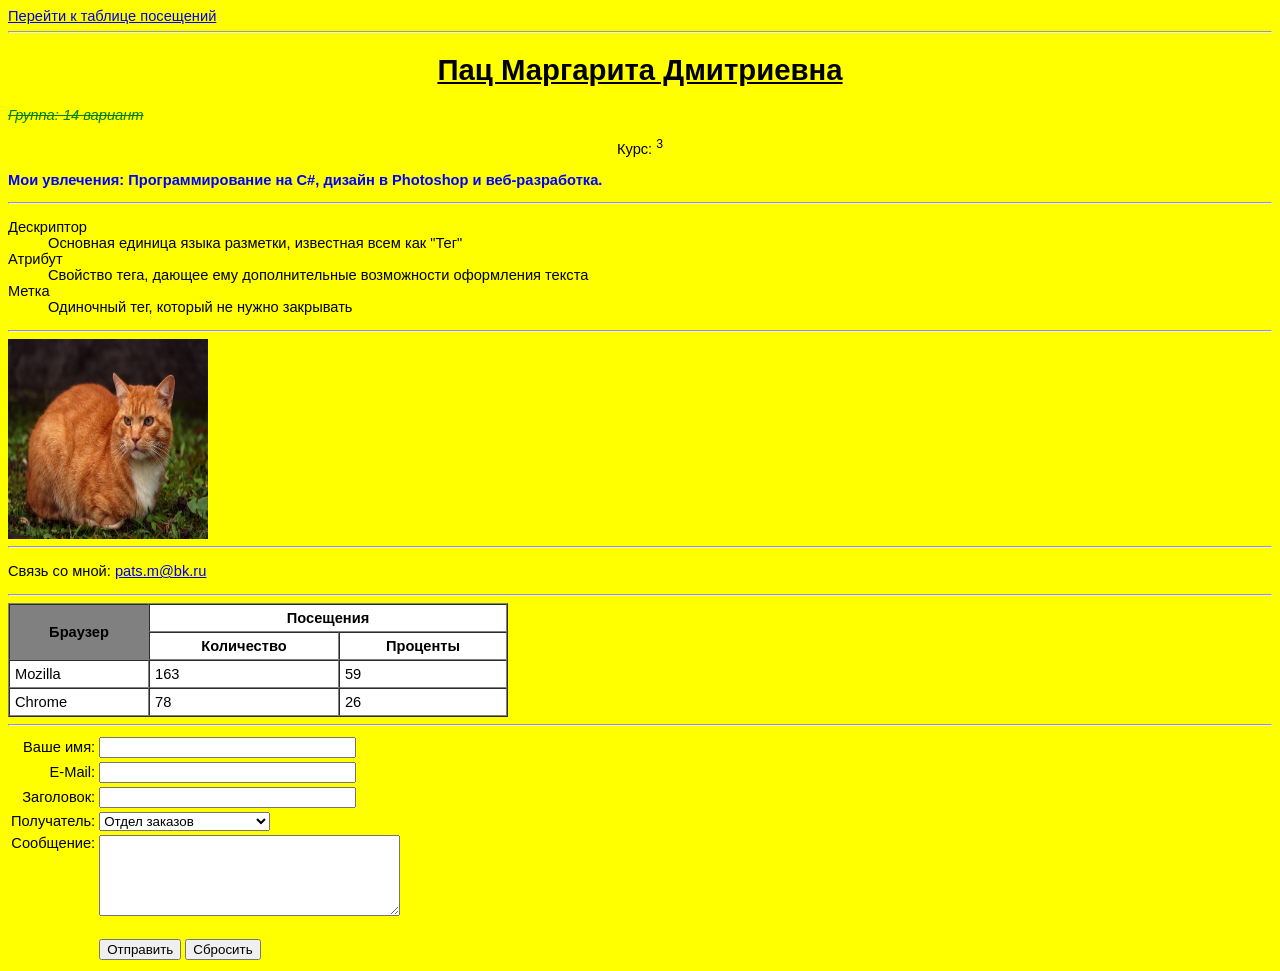
<file: карточка 1/index.html>
<!DOCTYPE html>
<html lang="ru">
<head>
    <meta charset="UTF-8">
    <title>Пац Маргарита Дмитриевна — Вариант 14</title>
    <!-- Установка шрифта Arial и размера 11pt для всей страницы -->
    <style>
        body {
            font-family: Arial;
            font-size: 11pt;
        }
    </style>
</head>
<!-- Желтый фон страницы -->
<body style="background-color: yellow;">

    <!-- Ссылка-якорь для перехода к таблице -->
    <a href="#table_data">Перейти к таблице посещений</a>
    <hr>

    <!-- Заголовок с именем, подчеркнутый и по центру -->
    <h1 align="center"><u>Пац Маргарита Дмитриевна</u></h1>
    
    <!-- Группа и вариант с зачеркиванием, зеленым цветом и курсивом -->
    <p>
        <font color="green"><i><strike>Группа: 14 вариант</strike></i></font>
    </p>
    
    <!-- Курс со степенью 2 (верхний индекс) -->
    <p align="center">Курс: <sup>3</sup></p>
    
    <!-- Увлечения синим цветом и жирным шрифтом -->
    <p align="left">
        <b><font color="blue">Мои увлечения: Программирование на C#, дизайн в Photoshop и веб-разработка.</font></b>
    </p>

    <hr>

    <!-- Список определений: Дескриптор, Атрибут, Метка -->
    <dl>
        <dt>Дескриптор</dt>
        <dd>Основная единица языка разметки, известная всем как "Тег"</dd>
        
        <dt>Атрибут</dt>
        <dd>Свойство тега, дающее ему дополнительные возможности оформления текста</dd>
        
        <dt>Метка</dt>
        <dd>Одиночный тег, который не нужно закрывать</dd>
    </dl>

    <hr>

    <!-- Изображение без подписи, размер 200x200, обтекание слева -->
    <img src="R.jpg" width="200" height="200" align="left" alt="">
    <!-- Очистка обтекания -->
    <br clear="left">

    <hr>

    <!-- Ссылка на почту (открывается в новой вкладке) -->
    <p>Связь со мной: <a href="https://e.mail.ru/inbox/" target="_blank">pats.m@bk.ru</a></p>

    <hr>

    <!-- Таблица посещений браузеров -->
    <!-- id="table_data" для якоря, вся таблица на белом фоне -->
    <table id="table_data" border="1" width="500" cellpadding="5" cellspacing="0" bgcolor="white">
        <!-- Первая строка: объединенная ячейка "Браузер" (серая) и "Посещения" -->
        <tr>
            <th rowspan="2" bgcolor="gray">Браузер</th>
            <th colspan="2">Посещения</th>
        </tr>
        <!-- Вторая строка: подзаголовки "Количество" и "Проценты" -->
        <tr>
            <th>Количество</th>
            <th>Проценты</th>
        </tr>
        <!-- Данные для Mozilla -->
        <tr>
            <td>Mozilla</td>
            <td>163</td>
            <td>59</td>
        </tr>
        <!-- Данные для Chrome -->
        <tr>
            <td>Chrome</td>
            <td>78</td>
            <td>26</td>
        </tr>
    </table>

    <hr>

    <!-- Форма обратной связи -->
    <form>
        <table border="0">
            <!-- Поле: Ваше имя -->
            <tr>
                <td align="right">Ваше имя:</td>
                <td><input type="text" name="user_name" size="30"></td>
            </tr>
            <!-- Поле: E-Mail -->
            <tr>
                <td align="right">E-Mail:</td>
                <td><input type="text" name="user_email" size="30"></td>
            </tr>
            <!-- Поле: Заголовок -->
            <tr>
                <td align="right">Заголовок:</td>
                <td><input type="text" name="subject" size="30"></td>
            </tr>
            <!-- Выпадающий список: Получатель -->
            <tr>
                <td align="right">Получатель:</td>
                <td>
                    <select name="department">
                        <option value="1">Отдел заказов</option>
                        <option value="2">Техническая поддержка</option>
                    </select>
                </td>
            </tr>
            <!-- Поле для сообщения с прокруткой (scrollbar) -->
            <tr>
                <td align="right" valign="top">Сообщение:</td>
                <td>
                    <textarea cols="35" rows="5" wrap="soft" style="overflow: auto;"></textarea>
                </td>
            </tr>
            <!-- Кнопки: Отправить и Сбросить -->
            <tr>
                <td></td>
                <td>
                    <br>
                    <input type="submit" value="Отправить">
                    <input type="reset" value="Сбросить">
                </td>
            </tr>
        </table>
    </form>

</body>
</html>
</file>
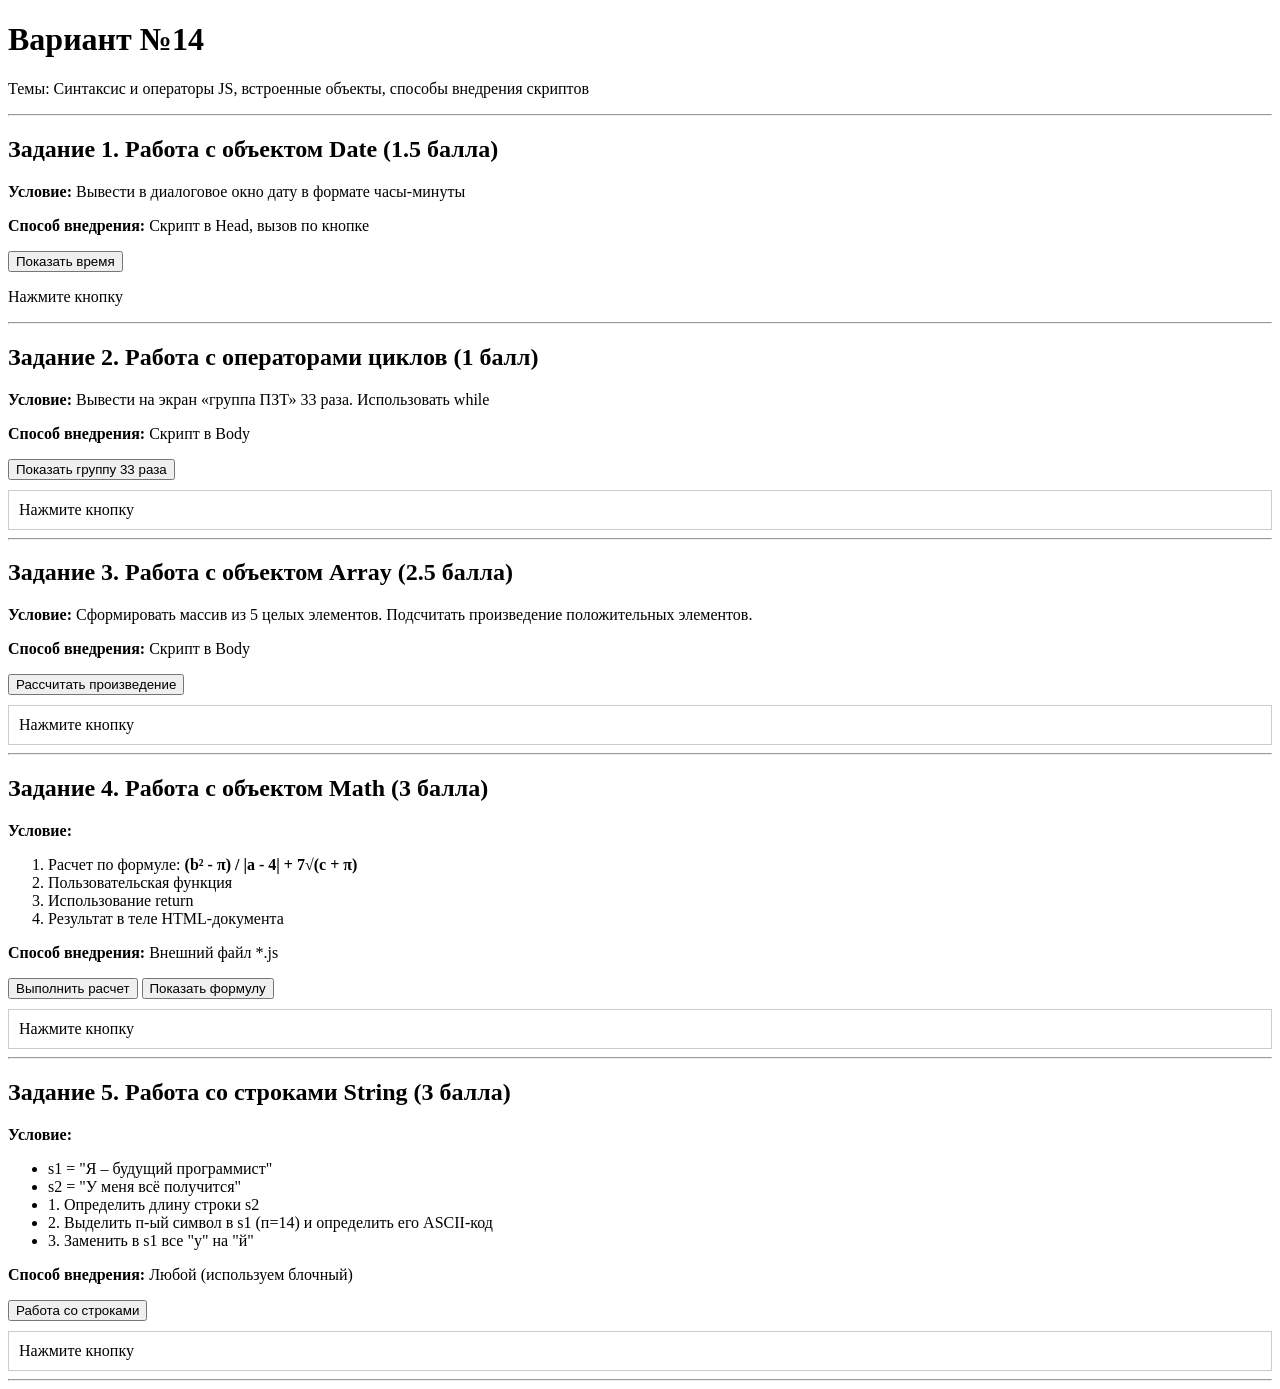
<file: лаба 10-12/index.html>
<!DOCTYPE html>
<html lang="ru">
<head>
    <meta charset="UTF-8">
    <title>Вариант №14 - Лабораторная работа JS</title>
    
    
    <!-- ЗАДАНИЕ 1: РАБОТА С ОБЪЕКТОМ Date - Ссособ внедрения: Скрипт в Head, вызывается по кнопке -->

    <script>
        // Функция для задания 1
        function showTime() {
            let now = new Date();
            let hours = now.getHours();
            let minutes = now.getMinutes();
            
            // Форматируем часы и минуты (добавляем ведущий ноль)
            let formattedHours = String(hours).padStart(2, '0');
            let formattedMinutes = String(minutes).padStart(2, '0');
            
            let timeString = formattedHours + "-" + formattedMinutes;
            
            // Вывод в диалоговое окно
            alert("Текущее время: " + timeString);
            
            // Дополнительно выводим на страницу
            document.getElementById('result1').innerHTML = 
                " Время: " + timeString;
        }
        
        console.log("Задание 1: Скрипт в Head загружен");
    </script>
    
</head>
<body>

    <h1>Вариант №14</h1>
    <p>Темы: Синтаксис и операторы JS, встроенные объекты, способы внедрения скриптов</p>
    <hr>

    <!-- ЗАДАНИЕ 1: ВЫВОД ВРЕМЕНИ                              -->
    <h2>Задание 1. Работа с объектом Date (1.5 балла)</h2>
    <p><b>Условие:</b> Вывести в диалоговое окно дату в формате часы-минуты</p>
    <p><b>Способ внедрения:</b> Скрипт в Head, вызов по кнопке</p>
    
    <button onclick="showTime()">Показать время</button>
    <p id="result1">Нажмите кнопку</p>
    <hr>

    <!-- ЗАДАНИЕ 2: ЦИКЛ WHILE                                 -->
    <h2>Задание 2. Работа с операторами циклов (1 балл)</h2>
    <p><b>Условие:</b> Вывести на экран «группа ПЗТ» 33 раза. Использовать while</p>
    <p><b>Способ внедрения:</b> Скрипт в Body</p>
    
    <button onclick="showGroup()">Показать группу 33 раза</button>
    <div id="result2" style="max-height: 200px; overflow-y: auto; border: 1px solid #ccc; padding: 10px; margin-top: 10px;">
        Нажмите кнопку
    </div>
    <hr>

    <!-- ЗАДАНИЕ 3: МАССИВ И ПРОИЗВЕДЕНИЕ                     -->
    <h2>Задание 3. Работа с объектом Array (2.5 балла)</h2>
    <p><b>Условие:</b> Сформировать массив из 5 целых элементов. Подсчитать произведение положительных элементов.</p>
    <p><b>Способ внедрения:</b> Скрипт в Body</p>
    
    <button onclick="calculateProduct()">Рассчитать произведение</button>
    <div id="result3" style="margin-top: 10px; padding: 10px; border: 1px solid #ccc;">
        Нажмите кнопку
    </div>
    <hr>

    <!-- ЗАДАНИЕ 4: РАСЧЕТ ПО ФОРМУЛЕ (ВНЕШНИЙ ФАЙЛ)          -->
    <h2>Задание 4. Работа с объектом Math (3 балла)</h2>
    <p><b>Условие:</b></p>
    <ol>
        <li>Расчет по формуле: <b>(b² - π) / |a - 4| + 7√(c + π)</b></li>
        <li>Пользовательская функция</li>
        <li>Использование return</li>
        <li>Результат в теле HTML-документа</li>
    </ol>
    <p><b>Способ внедрения:</b> Внешний файл *.js</p>
    
    <!-- Подключаем внешний файл для задания 4 -->
    <script src="script.js"></script>
    
    <button onclick="calculateFormula()">Выполнить расчет</button>
    <button onclick="showFormulaInfo()">Показать формулу</button>
    <div id="result4" style="margin-top: 10px; padding: 10px; border: 1px solid #ccc;">
        Нажмите кнопку
    </div>
    <hr>

    <!-- ЗАДАНИЕ 5: РАБОТА СО СТРОКАМИ                        -->
    <h2>Задание 5. Работа со строками String (3 балла)</h2>
    <p><b>Условие:</b></p>
    <ul>
        <li>s1 = "Я – будущий программист"</li>
        <li>s2 = "У меня всё получится"</li>
        <li>1. Определить длину строки s2</li>
        <li>2. Выделить п-ый символ в s1 (п=14) и определить его ASCII-код</li>
        <li>3. Заменить в s1 все "у" на "й"</li>
    </ul>
    <p><b>Способ внедрения:</b> Любой (используем блочный)</p>
    
    <button onclick="workWithStrings()">Работа со строками</button>
    <div id="result5" style="margin-top: 10px; padding: 10px; border: 1px solid #ccc;">
        Нажмите кнопку
    </div>
    <hr>


    <!-- БЛОЧНЫЙ СКРИПТ (Задания 2, 3, 5)                    -->
    <script>
        // ЗАДАНИЕ 2: ЦИКЛ WHILE (1 балл)
        function showGroup() {
            let output = document.getElementById('result2');
            let result = "";
            let i = 0;
            
            // Используем цикл while для вывода 33 раз
            while (i < 33) {
                result += (i + 1) + ". группа ПЗТ<br>";
                i++;
            }
            
            output.innerHTML = result;
        }

        // ЗАДАНИЕ 3: МАССИВ И ПРОИЗВЕДЕНИЕ (2.5 балла)
        function calculateProduct() {
            let output = document.getElementById('result3');
            
            // 1. Формируем массив из 5 целых элементов
            let numbers = [];
            
            // Запрашиваем у пользователя 5 чисел
            for (let i = 0; i < 5; i++) {
                let num = prompt("Введите целое число №" + (i + 1) + ":");
                // Преобразуем в число и добавляем в массив
                numbers.push(parseInt(num));
            }
            
            // 2. Выводим массив
            let arrayString = "Массив: [" + numbers.join(", ") + "]";
            
            // 3. Подсчитываем произведение положительных элементов
            let product = 1;
            let hasPositive = false;
            let positives = [];
            
            for (let i = 0; i < numbers.length; i++) {
                if (numbers[i] > 0) {
                    product *= numbers[i];
                    hasPositive = true;
                    positives.push(numbers[i]);
                }
            }
            
            // 4. Формируем результат
            let result = arrayString + "<br>";
            
            if (hasPositive) {
                result += "Положительные элементы: [" + positives.join(", ") + "]<br>";
                result += " Произведение положительных элементов = <b>" + product + "</b>";
            } else {
                result += " Нет положительных элементов<br>";
                result += "Произведение = <b>0</b>";
            }
            
            output.innerHTML = result;
        }

        // ЗАДАНИЕ 5: РАБОТА СО СТРОКАМИ (3 балла)
        function workWithStrings() {
            let output = document.getElementById('result5');
            
            // Исходные строки
            let s1 = "Я – будущий программист";
            let s2 = "У меня всё получится";
            
            // Номер варианта (п)
            let n = 14;
            
            let result = "";
            
            // 1. Определяем длину строки s2
            let lengthS2 = s2.length;
            result += " Длина строки s2 = " + lengthS2 + "<br>";
            
            // 2. Выделяем n-ый символ в s1 (n = 14)
            // В JavaScript индексация начинается с 0, поэтому n-ый символ имеет индекс n-1
            let index = n - 1;
            
            if (index < s1.length) {
                let char = s1[index];
                // Определяем ASCII-код символа
                let asciiCode = char.charCodeAt(0);
                result += "🔤 " + n + "-й символ в s1: '" + char + "'<br>";
                result += "💻 ASCII-код символа: " + asciiCode + "<br>";
            } else {
                result += " Ошибка: в строке s1 нет " + n + "-го символа (длина строки " + s1.length + ")<br>";
            }
            
            // 3. Заменяем в s1 все "у" на "й"
            let s1Modified = s1.replace(/у/g, "й");
            
            result += " Исходная строка s1: \"" + s1 + "\"<br>";
            result += " После замены 'у' → 'й': \"" + s1Modified + "\"<br>";
            
            // Дополнительно выводим все строки для наглядности
            result += "<br><b>Все строки:</b><br>";
            result += "s1 = \"" + s1 + "\"<br>";
            result += "s2 = \"" + s2 + "\"<br>";
            
            output.innerHTML = result;
        }
        
        // Автоматический вывод при загрузке (для демонстрации)
        console.log("Блочный скрипт (задания 2, 3, 5) загружен!");
    </script>

</body>
</html>
</file>
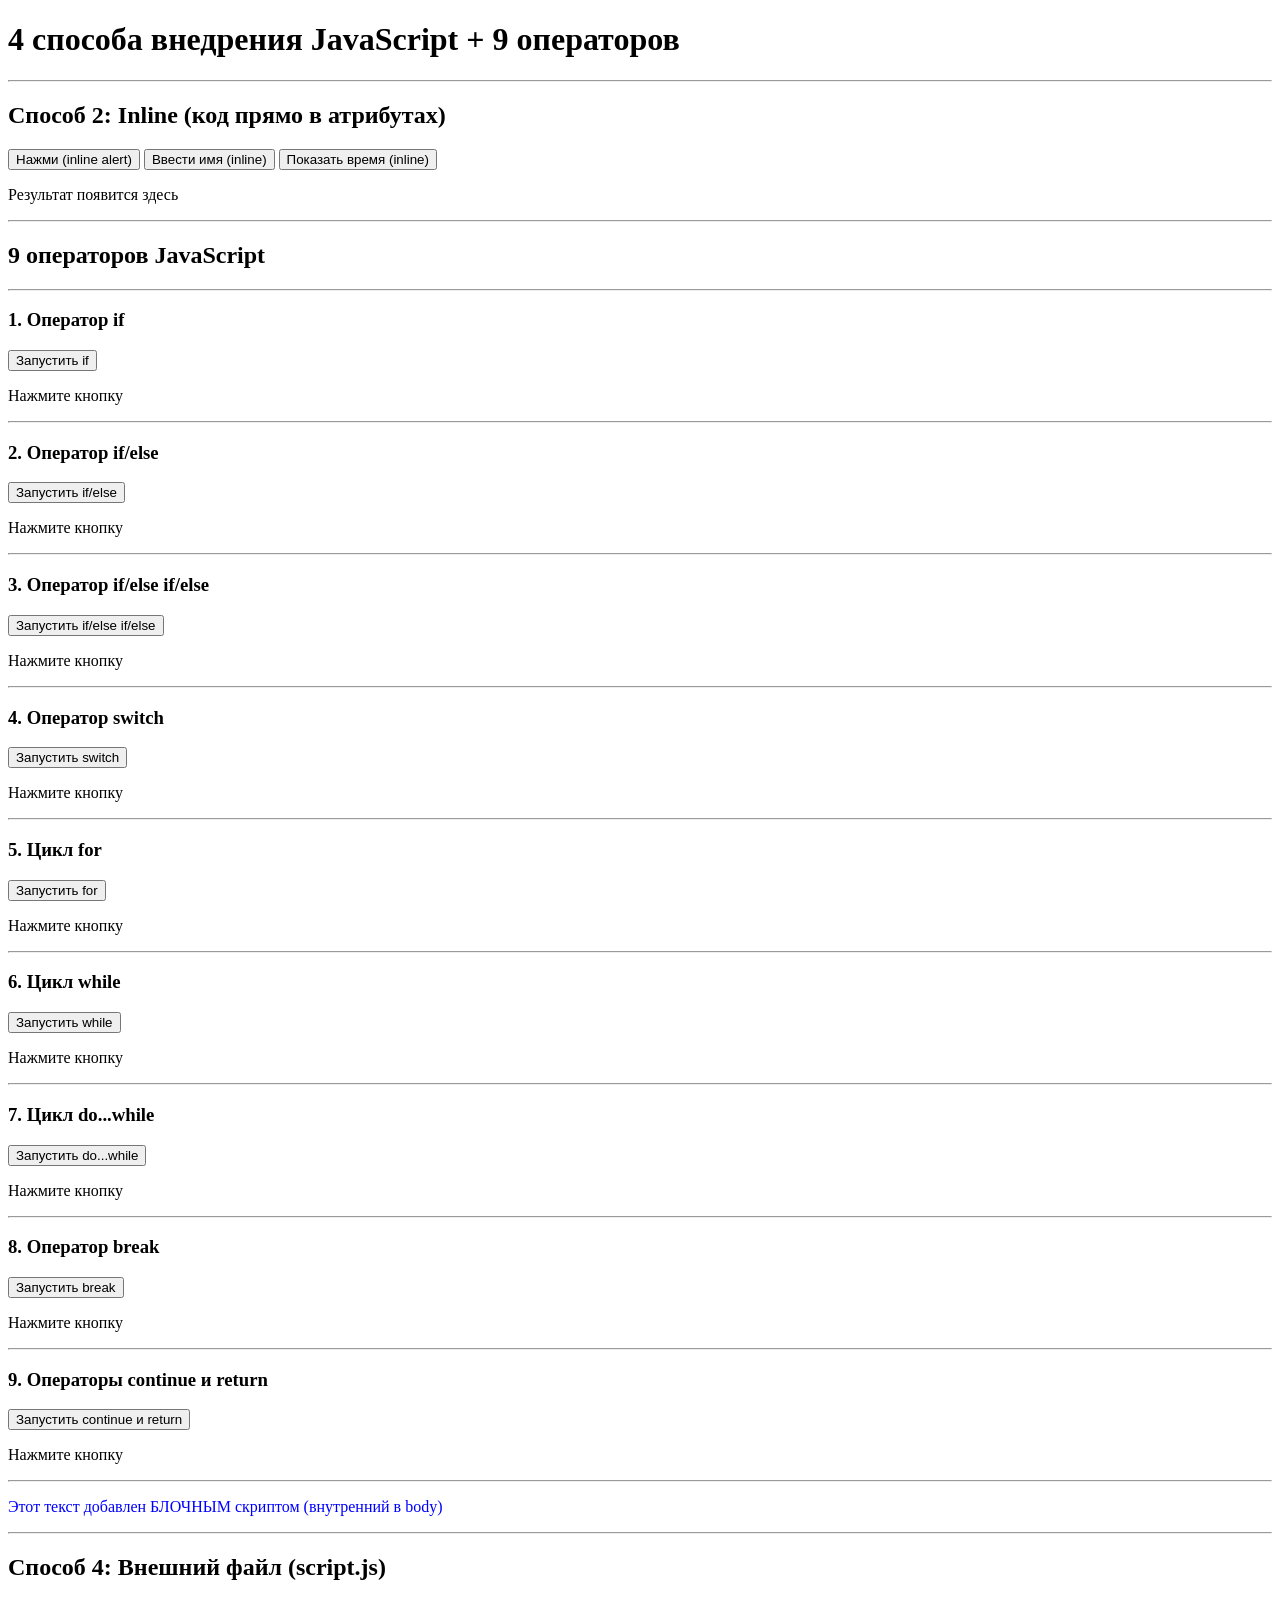
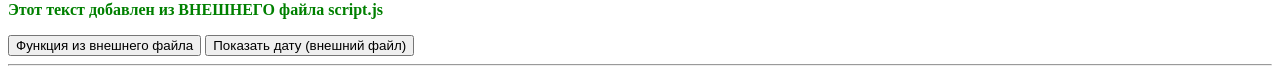
<file: лаба 9/index.html>
<!DOCTYPE html>
<html lang="ru">
<head>
    <meta charset="UTF-8">
    <title>4 способа внедрения JS + 9 операторов</title>
    
    <!-- СПОСОБ 1: ВНУТРЕННИЙ (в секции <head>)                    -->
    <script>
        // Функция доступна на всей странице
        
        function showHeadMessage() {
            alert("Привет! Это внутренний скрипт из <head>");
        }
        
        function getGreeting(name) {
            return "Привет, " + name + "!";
        }
        
        console.log("Внутренний скрипт в head загружен");
    </script>
    
</head>
<body>

    <h1>4 способа внедрения JavaScript + 9 операторов</h1>
    <hr>

    <!-- СПОСОБ 2: INLINE (в атрибутах HTML-элементов)             -->
    <h2>Способ 2: Inline (код прямо в атрибутах)</h2>
    
    <!-- Пример 1: простой alert -->
    <button onclick="alert('Это INLINE скрипт!')">
        Нажми (inline alert)
    </button>
    
    <!-- Пример 2: с prompt -->
    <button onclick="
        let name = prompt('Введите имя:');
        if (name) {
            alert('Привет, ' + name + '!');
        } else {
            alert('Вы не ввели имя');
        }
    ">
        Ввести имя (inline)
    </button>
    
    <!-- Пример 3: с изменением элемента -->
    <button onclick="
        document.getElementById('inline-result').innerHTML = 'Кнопка нажата в ' + new Date().toLocaleTimeString();
    ">
        Показать время (inline)
    </button>
    <p id="inline-result">Результат появится здесь</p>
    
    <hr>

    <!-- ДЕМОНСТРАЦИЯ 9 ОПЕРАТОРОВ                                -->

    <h2>9 операторов JavaScript</h2>
    <hr>

    <!-- СПОСОБ 3: БЛОЧНЫЙ (внутренний в секции <body>)           -->
    
    <!-- ПРИМЕР 1: if -->
    <h3>1. Оператор if</h3>
    <button onclick="exampleIf()">Запустить if</button>
    <p id="output1">Нажмите кнопку</p>
    <hr>

    <!-- ПРИМЕР 2: if/else -->
    <h3>2. Оператор if/else</h3>
    <button onclick="exampleIfElse()">Запустить if/else</button>
    <p id="output2">Нажмите кнопку</p>
    <hr>

    <!-- ПРИМЕР 3: if/else if/else -->
    <h3>3. Оператор if/else if/else</h3>
    <button onclick="exampleIfElseIf()">Запустить if/else if/else</button>
    <p id="output3">Нажмите кнопку</p>
    <hr>

    <!-- ПРИМЕР 4: switch -->
    <h3>4. Оператор switch</h3>
    <button onclick="exampleSwitch()">Запустить switch</button>
    <p id="output4">Нажмите кнопку</p>
    <hr>

    <!-- ПРИМЕР 5: for -->
    <h3>5. Цикл for</h3>
    <button onclick="exampleFor()">Запустить for</button>
    <p id="output5">Нажмите кнопку</p>
    <hr>

    <!-- ПРИМЕР 6: while -->
    <h3>6. Цикл while</h3>
    <button onclick="exampleWhile()">Запустить while</button>
    <p id="output6">Нажмите кнопку</p>
    <hr>

    <!-- ПРИМЕР 7: do...while -->
    <h3>7. Цикл do...while</h3>
    <button onclick="exampleDoWhile()">Запустить do...while</button>
    <p id="output7">Нажмите кнопку</p>
    <hr>

    <!-- ПРИМЕР 8: break -->
    <h3>8. Оператор break</h3>
    <button onclick="exampleBreak()">Запустить break</button>
    <p id="output8">Нажмите кнопку</p>
    <hr>

    <!-- ПРИМЕР 9: continue и return -->
    <h3>9. Операторы continue и return</h3>
    <button onclick="exampleContinueReturn()">Запустить continue и return</button>
    <p id="output9">Нажмите кнопку</p>
    <hr>

    
    <!-- СПОСОБ 3: БЛОЧНЫЙ                              -->
    <script>
        //  (БЛОЧНЫЙ СКРИПТ)
        
        // 1. if
        function exampleIf() {
            let age = prompt("Введите ваш возраст:");
            let output = document.getElementById('output1');
            
            if (age >= 18) {
                output.innerHTML = "✅ Вам " + age + " лет. Доступ разрешен!";
            } else {
                output.innerHTML = "❌ Вам " + age + " лет. Доступ запрещен!";
            }
        }

        // 2. if/else
        function exampleIfElse() {
            let now = new Date();
            let hours = now.getHours();
            let output = document.getElementById('output2');
            
            if (hours < 12) {
                output.innerHTML = "🌅 Доброе утро! Сейчас " + hours + ":00";
            } else {
                output.innerHTML = "🌇 Добрый день! Сейчас " + hours + ":00";
            }
        }

        // 3. if/else if/else
        function exampleIfElseIf() {
            let score = prompt("Введите ваш балл (0-100):");
            let output = document.getElementById('output3');
            
            if (score >= 90) {
                output.innerHTML = "⭐ Отлично! Ваш балл: " + score;
            } else if (score >= 70) {
                output.innerHTML = "👍 Хорошо! Ваш балл: " + score;
            } else if (score >= 50) {
                output.innerHTML = "📖 Удовлетворительно. Ваш балл: " + score;
            } else {
                output.innerHTML = "❌ Неудовлетворительно. Ваш балл: " + score;
            }
        }

        // 4. switch
        function exampleSwitch() {
            let day = new Date().getDay();
            let output = document.getElementById('output4');
            let dayName = "";
            
            switch (day) {
                case 0: dayName = "Воскресенье 😴"; break;
                case 1: dayName = "Понедельник 😫"; break;
                case 2: dayName = "Вторник 📚"; break;
                case 3: dayName = "Среда 📚"; break;
                case 4: dayName = "Четверг 📚"; break;
                case 5: dayName = "Пятница 🎉"; break;
                case 6: dayName = "Суббота 🎊"; break;
                default: dayName = "Неизвестный день";
            }
            output.innerHTML = "Сегодня: " + dayName;
        }

        // 5. for
        function exampleFor() {
            let output = document.getElementById('output5');
            let result = "";
            
            for (let i = 1; i <= 10; i++) {
                result += i + " ";
            }
            
            output.innerHTML = "Числа от 1 до 10: <br><b>" + result + "</b>";
        }

        // 6. while
        function exampleWhile() {
            let output = document.getElementById('output6');
            let result = "";
            let i = 1;
            
            while (i <= 10) {
                result += i + " ";
                i++;
            }
            
            output.innerHTML = "Числа от 1 до 10: <br><b>" + result + "</b>";
        }

        // 7. do...while
        function exampleDoWhile() {
            let output = document.getElementById('output7');
            let result = "";
            let i = 1;
            
            do {
                result += i + " ";
                i++;
            } while (i <= 10);
            
            output.innerHTML = "Числа от 1 до 10: <br><b>" + result + "</b>";
            
            // Демонстрация что do...while выполнится хотя бы 1 раз
            let j = 20;
            let demo = "";
            do {
                demo = "Цикл do...while выполнился 1 раз, хотя условие ложно (j=20)";
            } while (j <= 10);
            
            output.innerHTML += "<br><br>🔹 " + demo;
        }

        // 8. break
        function exampleBreak() {
            let output = document.getElementById('output8');
            let result = "";
            
            for (let i = 1; i <= 10; i++) {
                if (i === 5) {
                    result += " [СТОП!] ";
                    break;
                }
                result += i + " ";
            }
            
            output.innerHTML = "Цикл прерван на 5: <br><b>" + result + "</b>";
        }

        // 9. continue и return
        function exampleContinueReturn() {
            let output = document.getElementById('output9');
            let result1 = "";
            let result2 = "";
            
            // continue
            result1 += "🔹 continue - пропускает четные числа:<br>";
            for (let i = 1; i <= 10; i++) {
                if (i % 2 === 0) {
                    continue;
                }
                result1 += i + " ";
            }
            result1 += "<br>(только НЕЧЕТНЫЕ числа)<br><br>";
            
            // return
            function multiply(a, b) {
                return a * b;
            }
            
            function sum(a, b) {
                return a + b;
            }
            
            result2 += "🔹 return - возвращает значение:<br>";
            result2 += "7 * 8 = " + multiply(7, 8) + "<br>";
            result2 += "15 + 25 = " + sum(15, 25);
            
            // Функция без return
            function noReturn() {
                let x = 10 + 5;
            }
            let noReturnResult = noReturn();
            result2 += "<br>Функция без return возвращает: " + noReturnResult + " (undefined)";
            
            output.innerHTML = result1 + result2;
        }

        // =============================================
        // ДОПОЛНИТЕЛЬНЫЙ ВЫВОД ПРИ ЗАГРУЗКЕ
        // =============================================
        document.write("<p style='color: blue;'>Этот текст добавлен БЛОЧНЫМ скриптом (внутренний в body)</p>");
        
        console.log("Блочный скрипт загружен!");
        
    </script>
    
    <hr>

    <!-- СПОСОБ 4: ВНЕШНИЙ (отдельный файл)                        -->
    <h2>Способ 4: Внешний файл (script.js)</h2>
    
    <!-- Подключаем внешний файл -->
    <script src="script.js"></script>
    
    <!-- Кнопка, которая вызывает функцию из внешнего файла -->
    <button onclick="showExternalMessage()">
        Функция из внешнего файла
    </button>
    
    <button onclick="showDate()">
        Показать дату (внешний файл)
    </button>
    
    <hr>

</body>
</html>
</file>
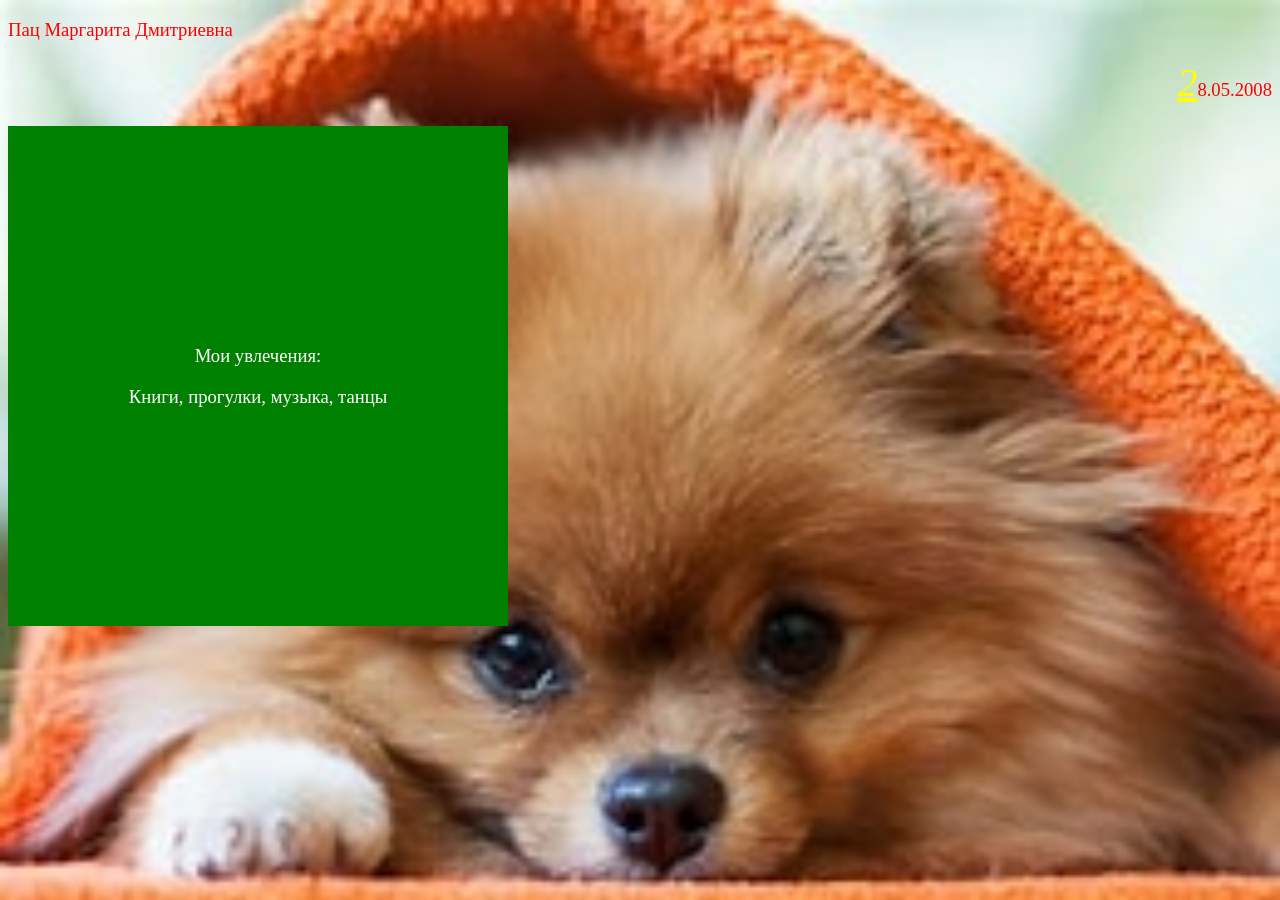
<file: тем контроль2/index.html>
<!DOCTYPE html>
<html lang="ru">
<head>
    <meta charset="UTF-8">
    <title>Вариант 12 - Пац Маргарита</title>
    
    <link rel="stylesheet" href="style.css">
    
    <style>
        @import url('import.css');
    </style>
    
    <style>
        .hobby-block {
            background-color: green;      /* Цвет фона - зеленый */
            width: 500px;                 /* Ширина блока */
            height: 500px;                /* Высота блока */
            display: flex;                /* Используем гибкую верстку для центровки */
            align-items: center;          /* Выравнивание по центру вертикально */
            justify-content: center;       /* Выравнивание по центру горизонтально */
            text-align: center;            /* Текст внутри тоже по центру */
            color: white;                 /* Цвет текста внутри блока */
            margin-top: 20px;
        }
    </style>
    
    <style>
        #birthDate::first-letter {
            color: yellow;                /* Цвет первой буквы - желтый */
            font-style: italic;           /* Шрифт - курсив */
            font-size: 30pt;              /* Размер буквы (сделан крупным для наглядности) */
            text-decoration: underline !important; /* Подчеркивание (важнее зачеркивания) */
            display: inline-block;        /* Позволяет убрать зачеркивание с этой буквы */
        }
    </style>
</head>
<body>
    <p>Пац Маргарита Дмитриевна</p>
    
    <div id="birthDate">28.05.2008</div>
    
    <div class="hobby-block">
        <div>
            <p>Мои увлечения:</p>
            <p>Книги, прогулки, музыка, танцы</p>
        </div>
    </div>
</body>
</html>
</file>
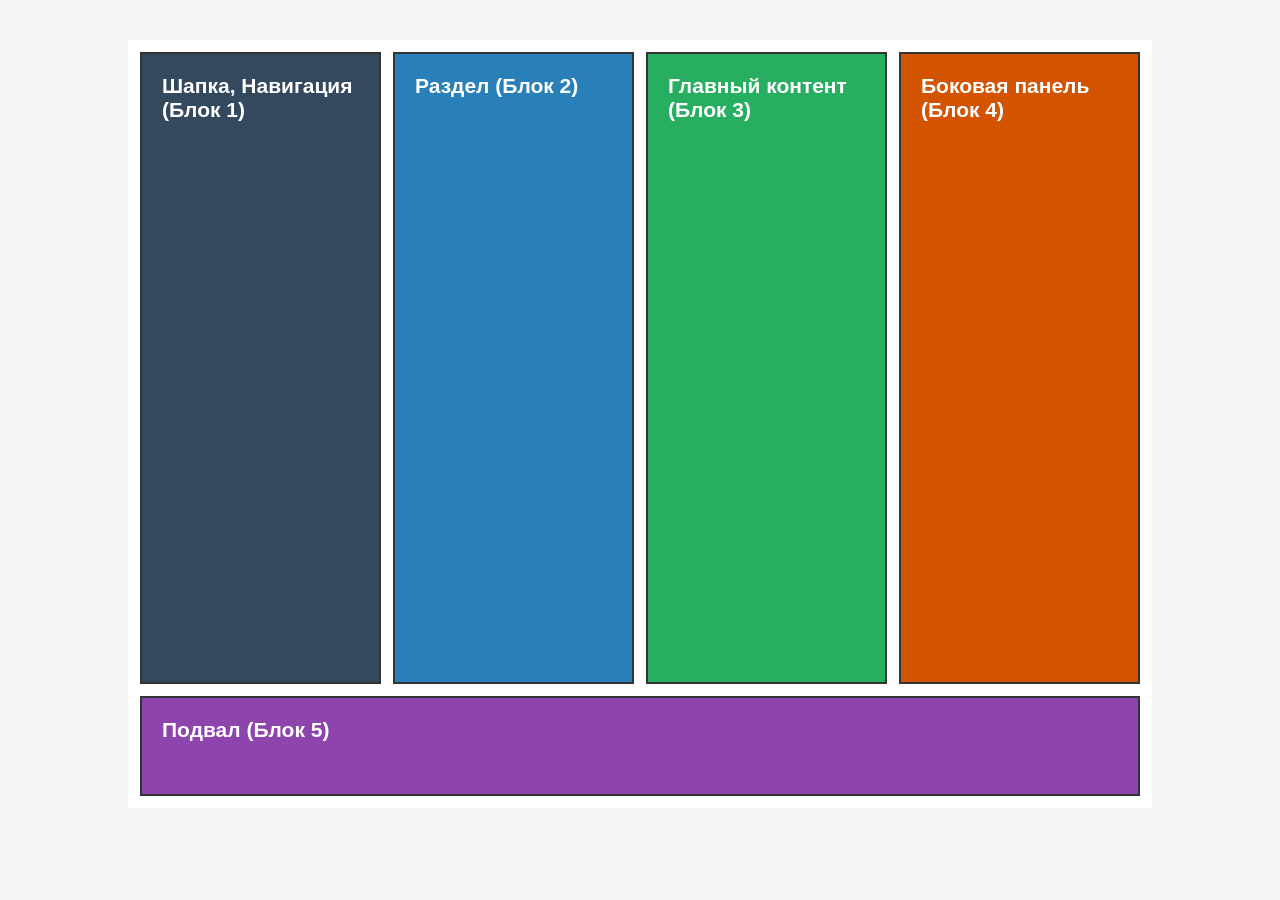
<file: карточка 3/index1.html>
<!DOCTYPE html>
<html lang="ru">
<head>
    <meta charset="UTF-8">
    <meta name="viewport" content="width=device-width, initial-scale=1.0">
    <title>Задание 1 - Вариант 16 (Шаблон главной страницы)</title>
    <!-- Подключаем внешний файл стилей CSS -->
    <link rel="stylesheet" href="style1.css">
</head>
<body>

    <!-- Основной контейнер-сетка -->
    <div class="container">
        
        <!-- Блок 1: Шапка, Панель навигации -->
        <nav class="grid-block block-1">
            <h2>Шапка, Навигация (Блок 1)</h2>
        </nav>

        <!-- Блок 2: Раздел  -->
        <section class="grid-block block-2">
            <h2>Раздел (Блок 2)</h2>
        </section>

        <!-- Блок 3: Основное содержимое страницы -->
        <main class="grid-block block-3">
            <h2>Главный контент (Блок 3)</h2>
        </main>

        <!-- Блок 4: панель -->
        <aside class="grid-block block-4">
            <h2>Боковая панель (Блок 4)</h2>
        </aside>

        <!-- Блок 5: Подвал страницы, растянут на всю ширину сетки -->
        <footer class="grid-block block-5">
            <h2>Подвал (Блок 5)</h2>
        </footer>

    </div>

</body>
</html>
</file>
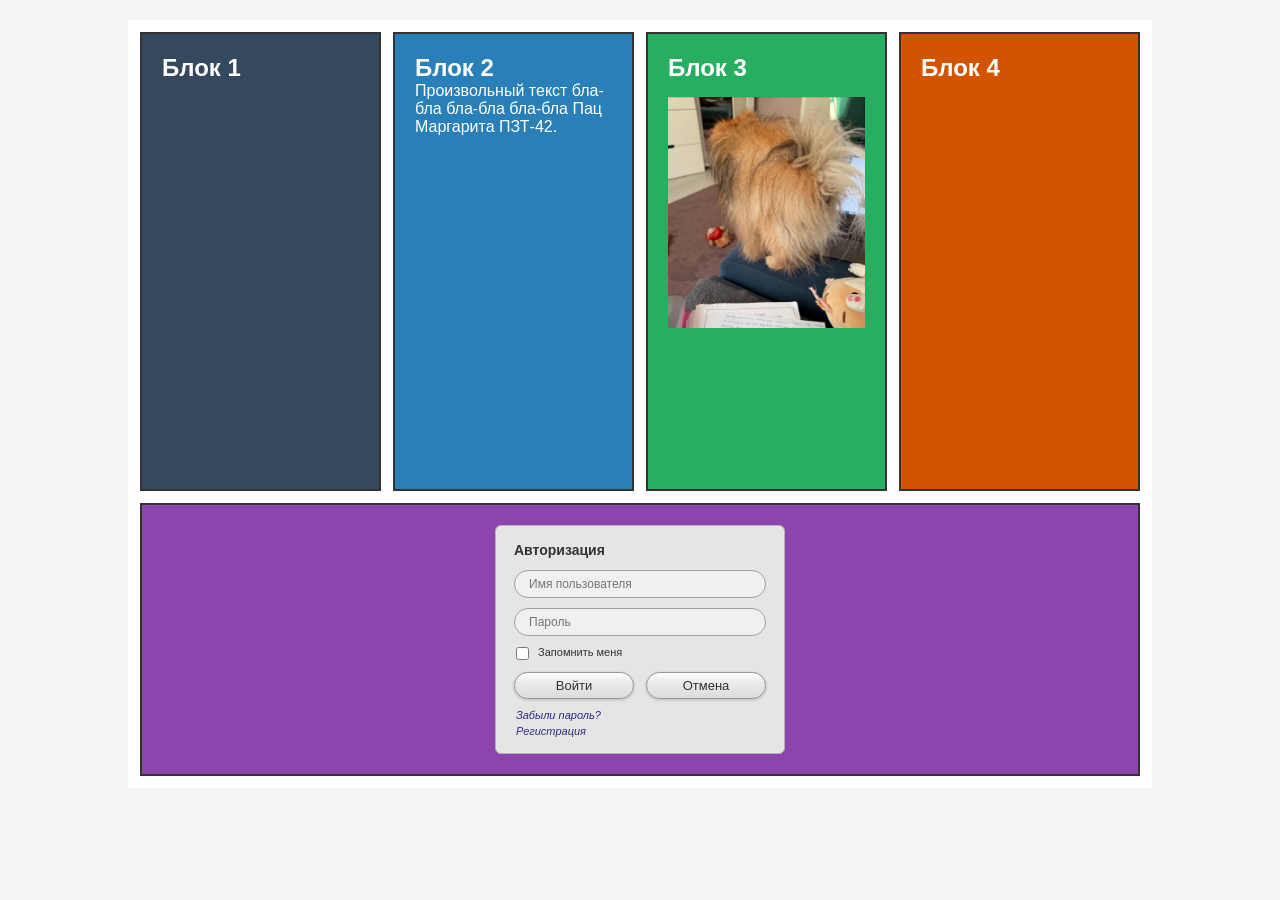
<file: карточка 3/index2.html>
<!DOCTYPE html>
<html lang="ru">
<head>
    <meta charset="UTF-8">
    <meta name="viewport" content="width=device-width, initial-scale=1.0">
    <title>Задание 2 - Вариант 16 (Форма Авторизации)</title>
    <!-- Подключаем внешний файл стилей для второго задания -->
    <link rel="stylesheet" href="style2.css">
</head>
<body>

    <!-- Основной контейнер-сетка -->
    <div class="container">
        
        <!-- БЛОК 1: Шапка, Панель навигации -->
        <nav class="grid-block block-1">
            <h2>Блок 1</h2>
        </nav>

        <!-- БЛОК 2: Раздел с произвольным текстом -->
        <section class="grid-block block-2">
            <h2>Блок 2</h2>
            <p>Произвольный текст бла-бла бла-бла бла-бла Пац Маргарита ПЗТ-42.</p>
        </section>

        <!-- БЛОК 3: Главный контент с изображением -->
        <main class="grid-block block-3">
            <h2>Блок 3</h2>
            <img src="photo.png" alt="Изображение макета" class="content-img">
        </main>

        <!-- БЛОК 4: Боковая панель  -->
        <aside class="grid-block block-4">
            <h2>Блок 4</h2>
        </aside>

        <!-- БЛОК 5: Подвал -->
        <footer class="grid-block block-5">
            
            <!-- Карточка формы авторизации (серый прямоугольник) -->
            <div class="auth-card">
                <!-- Заголовок формы -->
                <h3 class="auth-title">Авторизация</h3>
                
                <!-- Сама форма -->
                <form class="auth-form">
                    <!-- Поле ввода: Имя пользователя -->
                    <div class="form-field">
                        <input type="text" placeholder="Имя пользователя">
                    </div>
                    
                    <!-- Поле ввода: Пароль (тип password скрывает вводимые символы) -->
                    <div class="form-field">
                        <input type="password" placeholder="Пароль">
                    </div>
                    
                    <!-- Чекбокс "Запомнить меня" -->
                    <div class="form-checkbox">
                        <label>
                            <input type="checkbox"> Запомнить меня
                        </label>
                    </div>
                    
                    <!-- Контейнер с двумя кнопками: Войти и Отмена -->
                    <div class="form-actions">
                        <button type="submit" class="auth-btn">Войти</button>
                        <button type="button" class="auth-btn">Отмена</button>
                    </div>
                    
                    <!-- Блок со ссылками: Забыли пароль? и Регистрация -->
                    <div class="form-links">
                        <a href="#">Забыли пароль?</a>
                        <a href="#">Регистрация</a>
                    </div>
                </form>
            </div>

        </footer>

    </div>

</body>
</html>
</file>
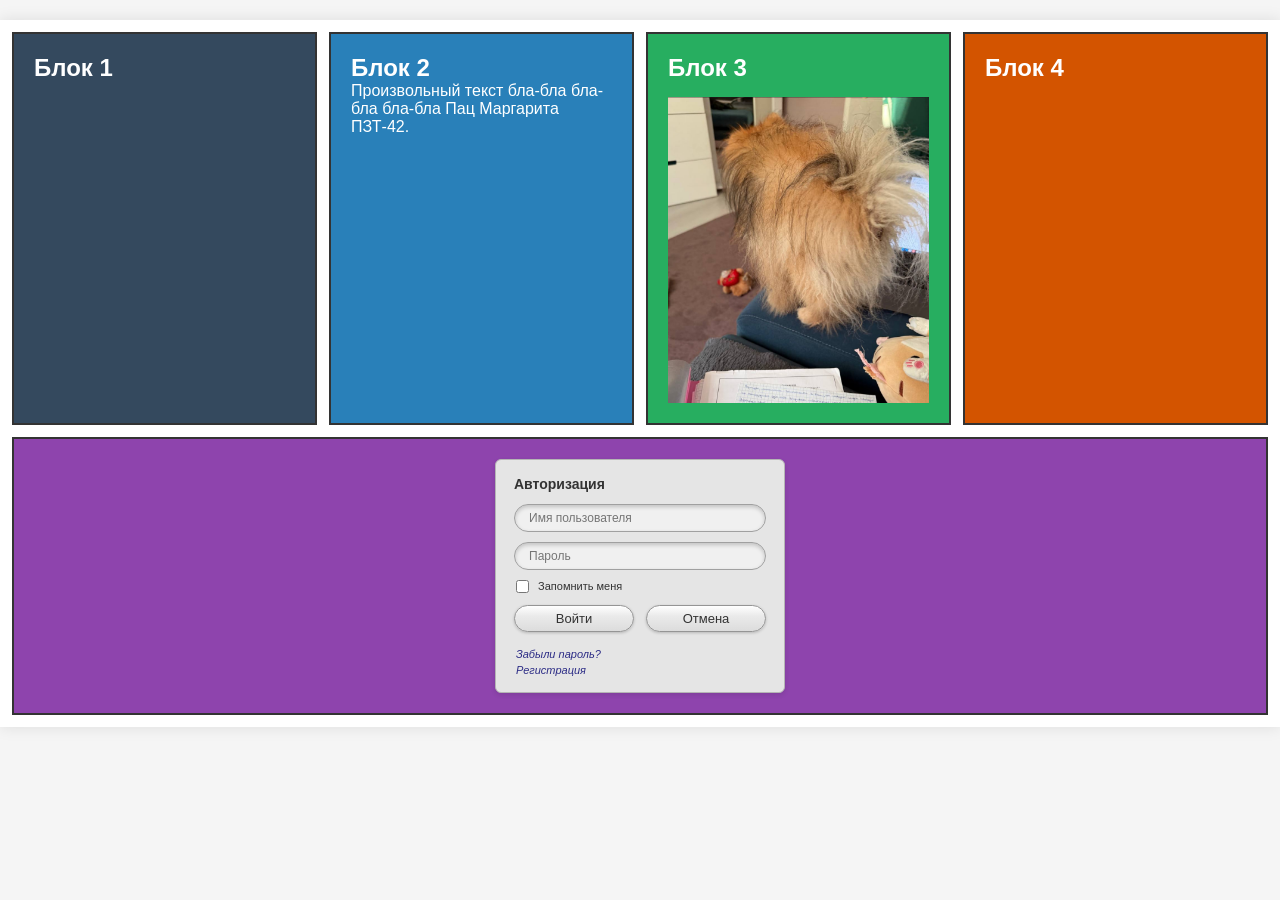
<file: карточка 3/index3.html>
<!DOCTYPE html>
<html lang="ru">
<head>
    <meta charset="UTF-8">
    <meta name="viewport" content="width=device-width, initial-scale=1.0">
    <title>Задание 3 - Вариант 16 (Адаптивный макет)</title>
    <link rel="stylesheet" href="style3.css">
</head>
<body>

    <div class="container">
        
        <nav class="grid-block block-1">
            <h2>Блок 1</h2>
        </nav>

        <section class="grid-block block-2">
            <h2>Блок 2</h2>
            <p> Произвольный текст бла-бла бла-бла бла-бла Пац Маргарита ПЗТ-42.</p>
        </section>

        <main class="grid-block block-3">
            <h2>Блок 3</h2>
            <img src="photo.png" alt="Изображение макета" class="content-img">
        </main>

        <aside class="grid-block block-4">
            <h2>Блок 4</h2>
        </aside>

        <footer class="grid-block block-5">
            
            <div class="auth-card">
                <h3 class="auth-title">Авторизация</h3>
                
                <form class="auth-form">
                    <div class="form-field">
                        <input type="text" placeholder="Имя пользователя">
                    </div>
                    
                    <div class="form-field">
                        <input type="password" placeholder="Пароль">
                    </div>
                    
                    <div class="form-checkbox">
                        <label>
                            <input type="checkbox"> Запомнить меня
                        </label>
                    </div>
                    
                    <div class="form-actions">
                        <button type="submit" class="auth-btn">Войти</button>
                        <button type="button" class="auth-btn">Отмена</button>
                    </div>
                    
                    <div class="form-links">
                        <a href="#">Забыли пароль?</a>
                        <a href="#">Регистрация</a>
                    </div>
                </form>
            </div>

        </footer>

    </div>

</body>
</html>
</file>
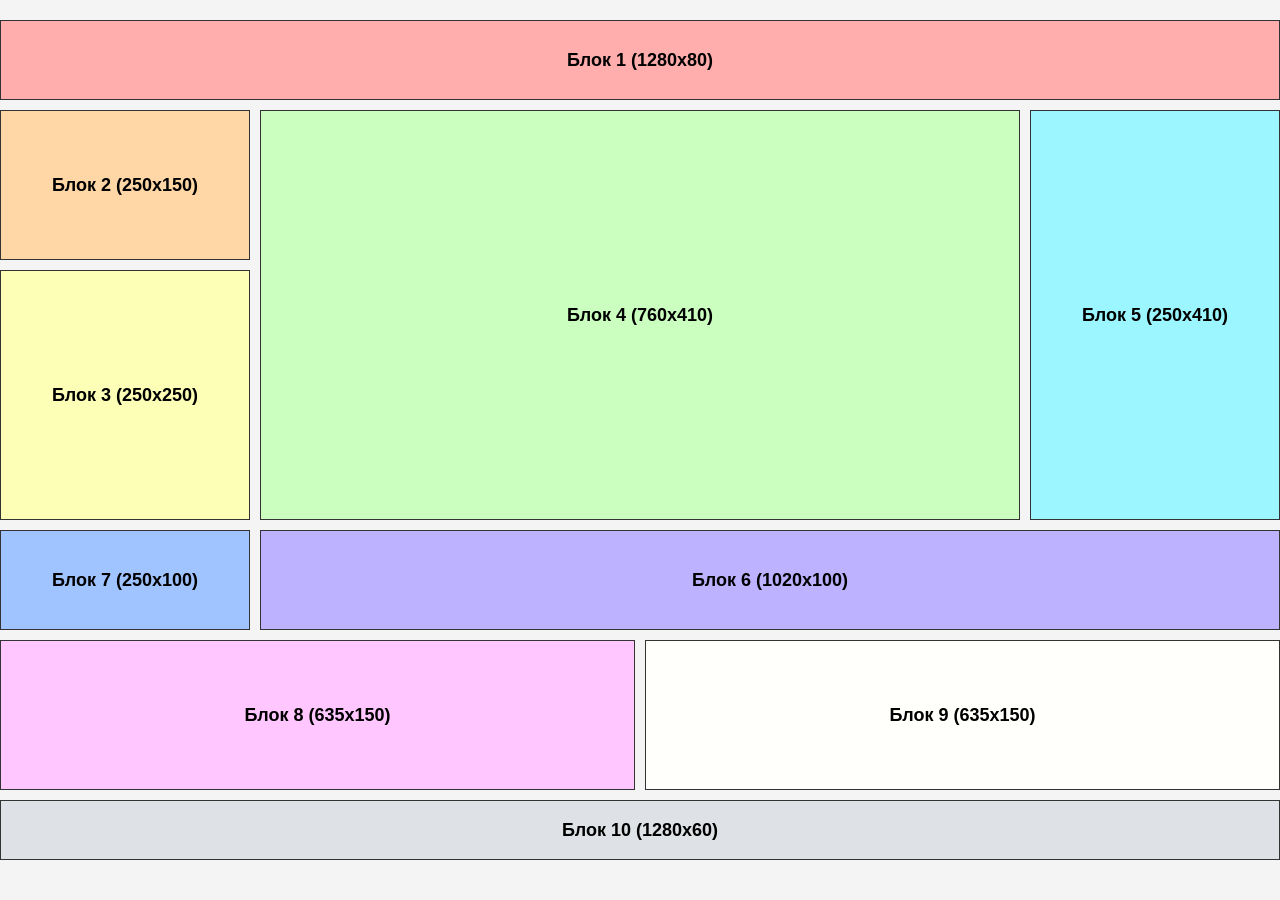
<file: ИДЗ/z1/index1.html>
<!DOCTYPE html>
<html lang="ru">
<head>
    <meta charset="UTF-8">
    <meta name="viewport" content="width=device-width, initial-scale=1.0">
    <!-- Пункт 7: Номер варианта в заголовке -->
    <title>Вариант 14</title>
    <meta name="keywords" content="фиксверстка, grid, вариант 14, ПЗТ-42">
    <link rel="stylesheet" href="style1.css">
</head>
<body>
    <div class="container">
        <!-- Блок 1 (Шапка) -->
        <header class="block b1">Блок 1 (1280x80)</header>

        <!-- Основные блоки по рисунку -->
        <div class="block b2">Блок 2 (250x150)</div>
        <div class="block b3">Блок 3 (250x250)</div>
        <div class="block b4">Блок 4 (760x410)</div>
        <div class="block b5">Блок 5 (250x410)</div>
        
        <div class="block b7">Блок 7 (250x100)</div>
        <div class="block b6">Блок 6 (1020x100)</div>
        
        <div class="block b8">Блок 8 (635x150)</div>
        <div class="block b9">Блок 9 (635x150)</div>

        <!-- Блок 10 (Подвал) -->
        <footer class="block b10">Блок 10 (1280x60)</footer>
    </div>
</body>
</html>
</file>
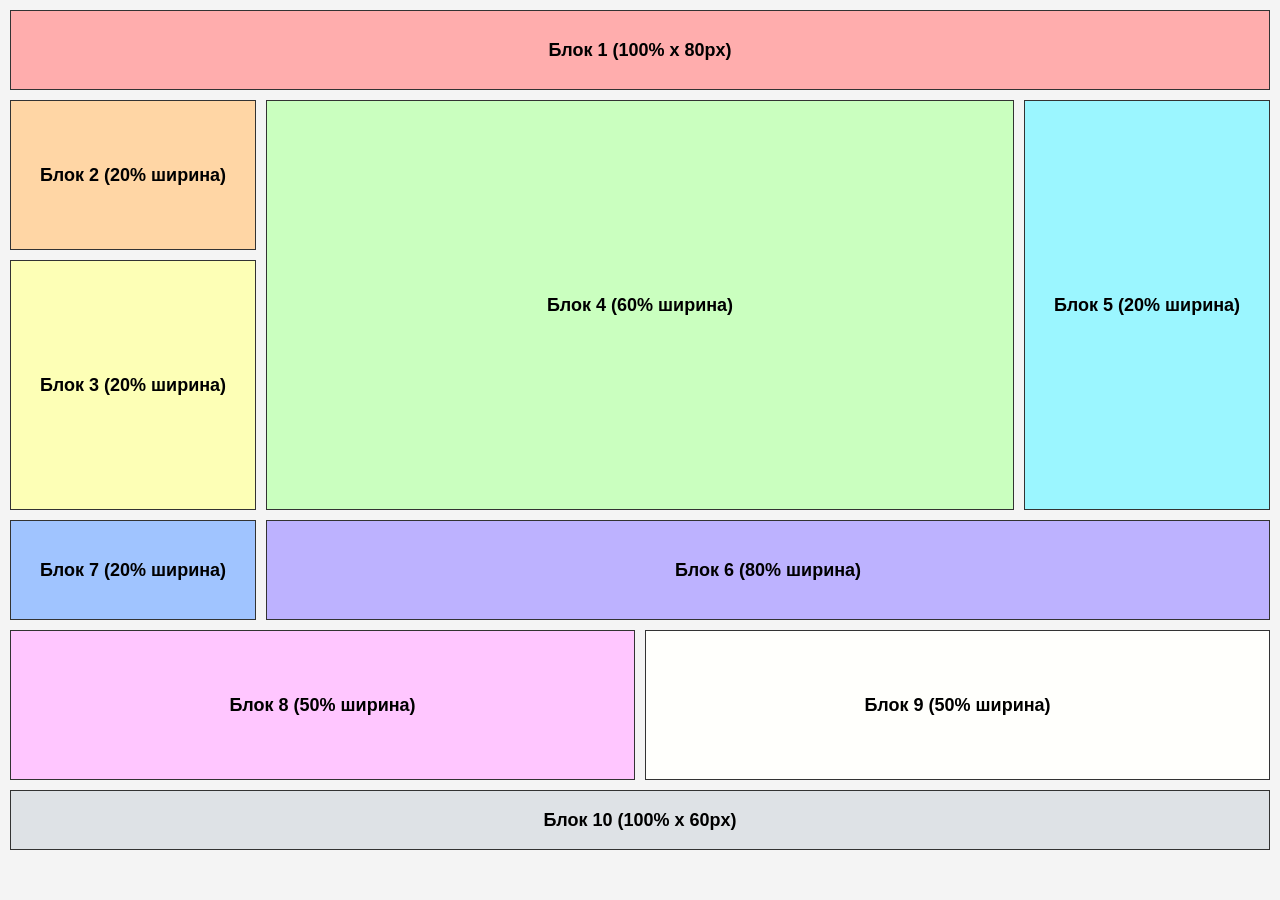
<file: ИДЗ/z2/index2.html>
<!DOCTYPE html>
<html lang="ru">
<head>
    <meta charset="UTF-8">
    <meta name="viewport" content="width=device-width, initial-scale=1.0">
    <title>Вариант 14 - Задание 2</title>
    <meta name="keywords" content="резиновая верстка, grid, вариант 14, ПЗТ-42">
    <link rel="stylesheet" href="style2.css">
</head>
<body>
    <div class="container">
        <header class="block b1">Блок 1 (100% x 80px)</header>

        <div class="block b2">Блок 2 (20% ширина)</div>
        <div class="block b3">Блок 3 (20% ширина)</div>
        <div class="block b4">Блок 4 (60% ширина)</div>
        <div class="block b5">Блок 5 (20% ширина)</div>
        
        <div class="block b7">Блок 7 (20% ширина)</div>
        <div class="block b6">Блок 6 (80% ширина)</div>
        
        <div class="block b8">Блок 8 (50% ширина)</div>
        <div class="block b9">Блок 9 (50% ширина)</div>

        <footer class="block b10">Блок 10 (100% x 60px)</footer>
    </div>
</body>
</html>
</file>
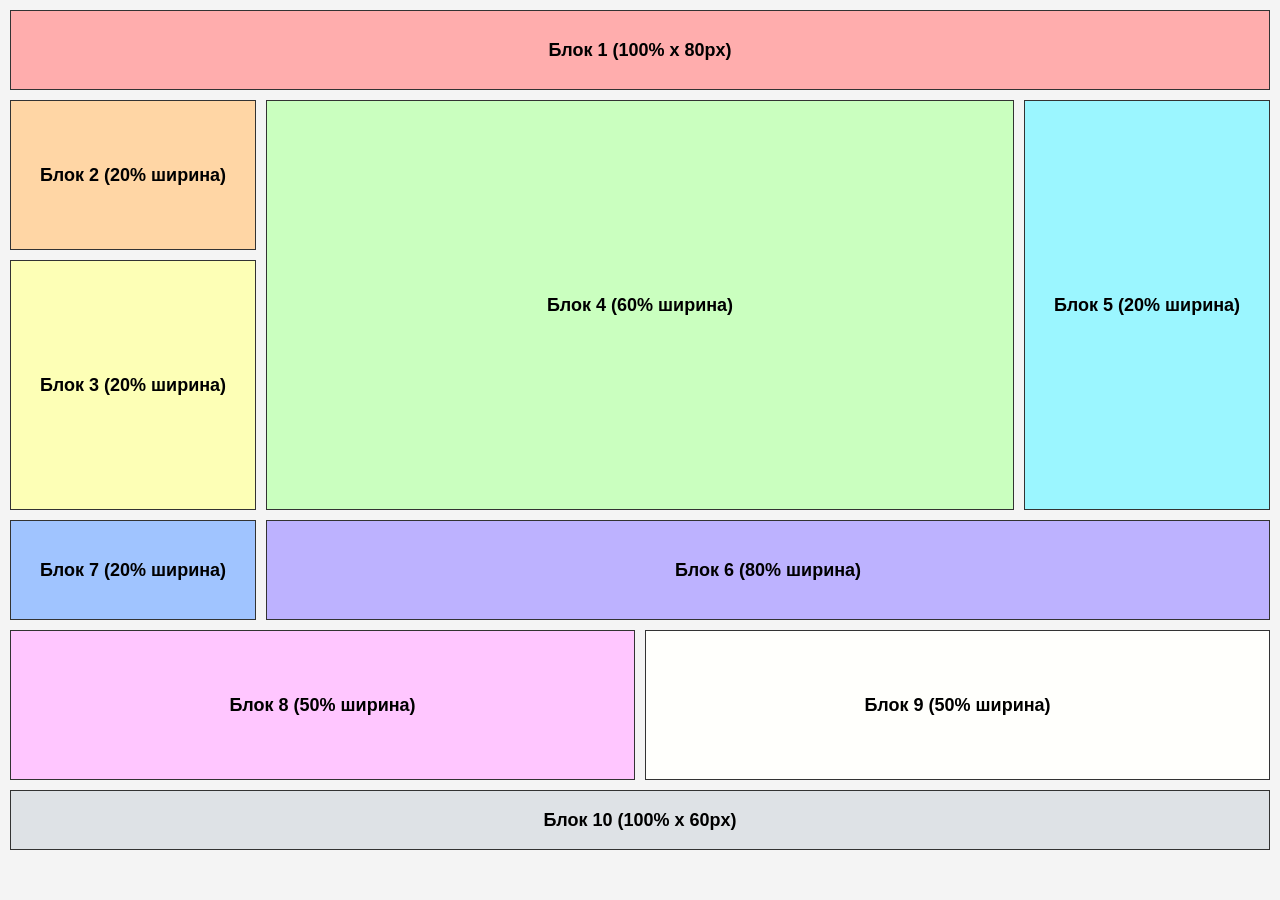
<file: ИДЗ/z3/index3.html>
<!DOCTYPE html>
<html lang="ru">
<head>
    <meta charset="UTF-8">
    <meta name="viewport" content="width=device-width, initial-scale=1.0">
    <title>Вариант 14 - Задание 3</title>
    <meta name="keywords" content="резиновая верстка, grid, вариант 14, ПЗТ-42">
    <link rel="stylesheet" href="style3.css">
</head>
<body>
    <div class="container">
        <header class="block b1">Блок 1 (100% x 80px)</header>

        <div class="block b2">Блок 2 (20% ширина)</div>
        <div class="block b3">Блок 3 (20% ширина)</div>
        <div class="block b4">Блок 4 (60% ширина)</div>
        <div class="block b5">Блок 5 (20% ширина)</div>
        
        <div class="block b7">Блок 7 (20% ширина)</div>
        <div class="block b6">Блок 6 (80% ширина)</div>
        
        <div class="block b8">Блок 8 (50% ширина)</div>
        <div class="block b9">Блок 9 (50% ширина)</div>

        <footer class="block b10">Блок 10 (100% x 60px)</footer>
    </div>
</body>
</html>
</file>
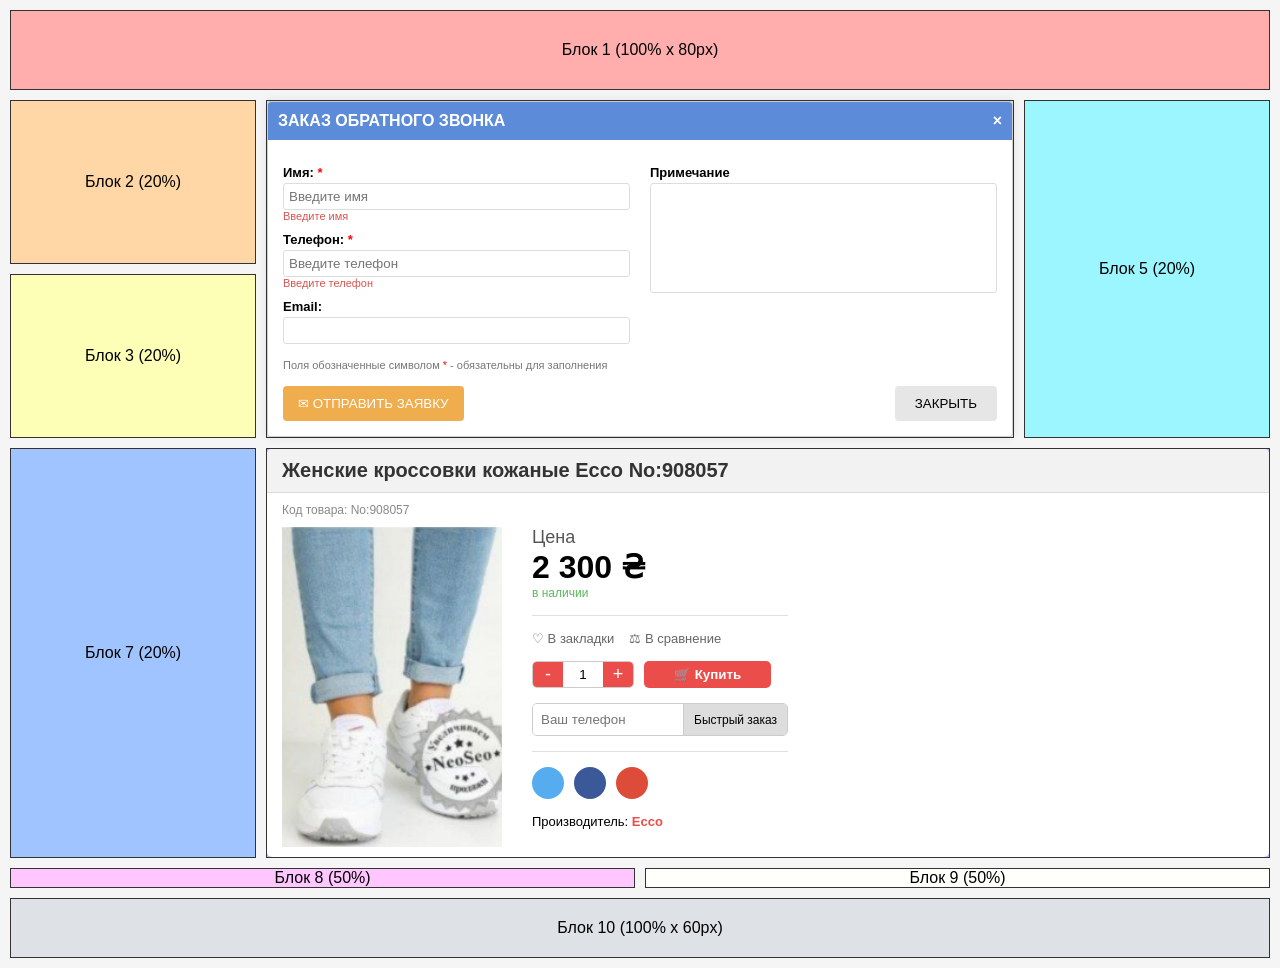
<file: ИДЗ/z6/index6.html>
<!DOCTYPE html>
<html lang="ru">
<head>
    <meta charset="UTF-8">
    <meta name="viewport" content="width=device-width, initial-scale=1.0">
    <title>Вариант 14 - Задание 4</title>
    <link rel="stylesheet" href="style6.css">
</head>
<body>
    <div class="container">
        <header class="block b1">Блок 1 (100% x 80px)</header>

        <div class="block b2">Блок 2 (20%)</div>
        <div class="block b3">Блок 3 (20%)</div>
        
        <div class="block b4">
            <div class="callback-window">
                <div class="callback-header">
                    <span>ЗАКАЗ ОБРАТНОГО ЗВОНКА</span>
                    <span class="close-icon">×</span>
                </div>
                <form class="callback-body">
                    <div class="form-cols">
                        <div class="col-left">
                            <label>Имя: <span class="red">*</span></label>
                            <input type="text" placeholder="Введите имя">
                            <span class="input-hint">Введите имя</span>
                            
                            <label>Телефон: <span class="red">*</span></label>
                            <input type="tel" placeholder="Введите телефон">
                            <span class="input-hint">Введите телефон</span>
                            
                            <label>Email:</label>
                            <input type="email">
                        </div>
                        <div class="col-right">
                            <label>Примечание</label>
                            <textarea></textarea>
                        </div>
                    </div>
                    <p class="form-note">Поля обозначенные символом <span class="red">*</span> - обязательны для заполнения</p>
                    <div class="form-footer-btns">
                        <button type="submit" class="btn-orange">✉ ОТПРАВИТЬ ЗАЯВКУ</button>
                        <button type="button" class="btn-gray">ЗАКРЫТЬ</button>
                    </div>
                </form>
            </div>
        </div>
        
        <div class="block b5">Блок 5 (20%)</div>
        <div class="block b7">Блок 7 (20%)</div>
        
        <div class="block b6">
            <div class="product-full-card">
                <div class="gray-title">
                    <h2>Женские кроссовки кожаные Ecco No:908057</h2>
                </div>
                <div class="product-content">
                    <p class="sku">Код товара: No:908057</p>
                    <div class="main-row">
                        <div class="image-area">
                            <img src="1.png" alt="Кроссовки">
                        </div>
                        <div class="details-area">
                            <p class="price-head">Цена</p>
                            <p class="price-num">2 300 ₴</p>
                            <p class="stock">в наличии</p>
                            
                            <div class="divider"></div>

                            <div class="action-links">
                                <span>♡ В закладки</span>
                                <span>⚖ В сравнение</span>
                            </div>
                            
                            <div class="buy-controls">
                                <div class="qty-box">
                                    <button class="m">-</button>
                                    <input type="text" value="1">
                                    <button class="p">+</button>
                                </div>
                                <button class="buy-now">🛒 Купить</button>
                            </div>
                            
                            <div class="quick-order">
                                <input type="text" placeholder="Ваш телефон">
                                <button>Быстрый заказ</button>
                            </div>

                            <div class="divider"></div>
                            
                            <div class="social-place">
                                <div class="s-icon tw"></div>
                                <div class="s-icon fb"></div>
                                <div class="s-icon gp"></div>
                            </div>
                            
                            <p class="brand-info">Производитель: <span class="accent">Ecco</span></p>
                        </div>
                    </div>
                </div>
            </div>
        </div>
        
        <div class="block b8">Блок 8 (50%)</div>
        <div class="block b9">Блок 9 (50%)</div>

        <footer class="block b10">Блок 10 (100% x 60px)</footer>
    </div>
</body>
</html>
</file>
<file: тем контроль2/style.css>
/* ЗАДАНИЕ 1: Оформление тега body (внешний файл) */
body {
    /* Фоновое изображение на весь экран */
    background-image: url('fon.jpg'); 
    background-repeat: no-repeat;  /* Не дублировать картинку */
    background-size: cover;        /* Растянуть, чтобы закрыть весь экран */
    background-attachment: fixed;  /* Фон остается на месте при прокрутке */
    
    /* Параметры текста по заданию */
    font-family: "Times New Roman", serif; /* Шрифт  */
    font-size: 14pt;                       /* Размер шрифта */
    color: red;                            /* Основной цвет текста - красный */
}
</file>
<file: карточка 3/style1.css>
/* Универсальный селектор (*) обнуляет отступы и границы у всех элементов */
* {
    margin: 0; /* Убираем внешние отступы */
    padding: 0; /* Убираем внутренние отступы */
    box-sizing: border-box; /* Границы и отступы не увеличивают общую ширину элемента */
}

/* Оформление тела страницы: шрифт, фон, отступ сверху */
body {
    font-family: Arial, sans-serif; /*  шрифт*/
    background-color: #f5f5f5; /* Светлый фон вокруг макета */
    padding-top: 40px; /* Отступ сверху, чтобы контейнер не прилипал к краю окна */
}

/*  2. Фиксированная модульная сетка (Размер 1024х768 по центру) */
/*  GRID-контейнер - задается сетка блоков */
.container {
    width: 1024px;  /* Фиксированная ширина контейнера */
    height: 768px;  /* Фиксированная высота контейнера */
    margin: 0 auto;/* Автоматические отступы слева и справа — выравнивание по центру */
    background-color: #ffffff;  /* Белый фон внутри контейнера */

    /* Включаем CSS Grid  */
    display: grid;
    
    /* создаем 4 колонки одинаковой ширины (1fr — одна доля свободного места) */
    grid-template-columns: repeat(4, 1fr);
    
    /* строка имеет фиксированную высоту 100 пикселей (подвал) */
    grid-template-rows: 1fr 100px;
    
    gap: 12px;  /* Расстояние (отступы) между всеми ячейками сетки */
    padding: 12px; /* Внутренний отступ внутри контейнера (от краев до блоков) */
}


/* Общий стиль для всех блоков сетки */
.grid-block {
    padding: 20px;  /* Внутренние отступы внутри блока для текста */
    border: 2px solid #333333; /*  граница черного цвета */
    color: #ffffff;  /* цвет текста */
    font-size: 14px;  /* Размер шрифта */
    overflow: auto;  /* Если содержимое превышает блок — появляется прокрутка */
}

/* Индивидуальные цвета для каждого блока  */
.block-1 { background-color: #34495e; } /*  (шапка/навигация) */
.block-2 { background-color: #2980b9; } /*  (раздел) */
.block-3 { background-color: #27ae60; } /*  (главный контент) */
.block-4 { background-color: #d35400; } /*  (боковая панель) */

/* Специальное оформление для блока 5 (подвал) */
.block-5 {
    background-color: #8e44ad;  /* Фиолетовый фон подвала */
    grid-column: 1 / 5;   /* Растягиваем блок от 1-й до 5-й вертикальной линии сетки.
    display: flex;  /* Включаем Flexbox для выравнивания содержимого */
    align-items: center; /* Выравнивание по вертикали по центру */
    justify-content: center;  /* Выравнивание по горизонтали по центру */
}
</file>
<file: карточка 3/style2.css>
/* Универсальный селектор обнуляет отступы и меняет модель расчета размеров */
* {
    margin: 0;  /* Убираем внешние отступы у всех элементов */
    padding: 0; /* Убираем внутренние отступы у всех элементов */
    box-sizing: border-box; /* Ширина элемента включает padding и border */
}

/* Стили для тела страницы */
body {
    font-family: Arial, sans-serif;   /* Шрифт по умолчанию */
    background-color: #f5f5f5;  /* Светло-серый фон вокруг макета */
    padding: 20px 0;     /* Вертикальные отступы от края окна */
}


/* Контейнер с фиксированными размерами и CSS Grid */
.container {
    width: 1024px; /* Фиксированная ширина по заданию */
    height: 768px;  /* Фиксированная высота по заданию */
    margin: 0 auto;  /* Выравнивание по центру экрана */
    background-color: #ffffff;   /* Белый фон внутри контейнера */
    
    /* Включаем Grid Layout */
    display: grid;
    /* 4 колонки одинаковой ширины (каждая по 1fr) */
    grid-template-columns: repeat(4, 1fr);
    grid-template-rows: 1fr auto;
    gap: 12px;   /* Расстояние между блоками сетки */
    padding: 12px;   /* Отступы от краев контейнера до блоков */
}

/* Общие стили для всех блоков сетки */
.grid-block {
    padding: 20px;    /* Внутренние отступы внутри блоков */
    border: 2px solid #333333;   /* Темная граница для всех блоков */
    color: #ffffff;   /* Белый текст на цветном фоне */
    overflow: auto;    /* Прокрутка при переполнении содержимым */
}

/* Цветовая заливка блоков для наглядности визуализации */
.block-1 { background-color: #34495e; } /* Темно-синий  */
.block-2 { background-color: #2980b9; } /* Синий  */
.block-3 { background-color: #27ae60; } /* Зеленый  */
.block-4 { background-color: #d35400; } /* Оранжевый */

/* Блок 5 (подвал): растянут на все 4 колонки, центрирует форму авторизации */
.block-5 {
    background-color: #8e44ad;  /* Фиолетовый фон подвала */
    grid-column: 1 / span 4; /* Растягиваем на все 4 колонки (от 1 до 5 линии) */
    height: auto; /* Высота автоматическая */
    min-height: 100px;   /* Минимальная высота по заданию */
    /* Используем  для центрирования формы по вертикали и горизонтали */
    display: flex;
    justify-content: center;   /* Центрирование по горизонтали */
    align-items: center;  /* Центрирование по вертикали */
    padding: 20px 0;   /* Дополнительные вертикальные отступы */
}

/* Стили для изображения внутри блока 3 */
.content-img {
    max-width: 100%;  /* Картинка не выйдет за пределы родительского блока */
    height: auto;   /* Сохраняем пропорции изображения */
    display: block;   /* Убираем лишние отступы, свойственные строчным элементам */
    margin-top: 15px;  /* Отступ от заголовка "Блок 3" */
}


/* Основная серая карточка (подложка формы) */
.auth-card {
    width: 290px;    /* Фиксированная ширина карточки */
    background-color: #e5e5e5;   /*  цвет */
    border: 1px solid #b5b5b5; /* Светло-серая рамка */
    border-radius: 6px;   /* Небольшое скругление углов */
    padding: 16px 18px;   /* Внутренние отступы (сверху/снизу и слева/справа) */
}

/* Заголовок «Авторизация» */
.auth-title {
    font-size: 14px;   /* Размер шрифта */
    color: #333333;  /*  цвет текста */
    margin-bottom: 12px;  /* Отступ снизу до полей формы */
    font-weight: bold; /* Жирное начертание */
    text-align: left;   /* Выравнивание по левому краю */
}

/* Форма: вертикальное расположение элементов с промежутками */
.auth-form {
    display: flex;  
    flex-direction: column; /* Располагаем элементы вертикально в колонку */
    gap: 10px;  /* Расстояние между каждым элементом формы */
}

/* Стили для полей ввода (текстовое поле и поле пароля) */
.form-field input[type="text"],
.form-field input[type="password"] {
    width: 100%;   /* Растягиваем на всю ширину карточки */
    padding: 6px 14px;  /* Внутренние отступы: 6px сверху/снизу, 14px слева/справа */
    font-size: 12px;  /* Размер шрифта внутри полей */
    color: #333333;  /* Цвет вводимого текста */
    background-color: #f0f0f0;  /* Светло-серый фон поля */
    border: 1px solid #a0a0a0;  /* Серая рамка */
    border-radius: 20px;    /* Сильное скругление углов */
    outline: none;  /* Убираем стандартную обводку при фокусе */
}
/* Чекбокс "Запомнить меня" */
.form-checkbox {
    display: flex;  /* Используем flex для выравнивания */
    align-items: center;  /* Центрируем чекбокс и текст по вертикали */
    font-size: 11px;  /* Мелкий шрифт для подписи */
    color: #333333;   /* Темный цвет текста */
    padding-left: 2px;   /* Небольшой отступ слева */
}

/* Отступ между чекбоксом и текстом подписи */
.form-checkbox input {
    margin-right: 6px;
    vertical-align: middle;  /* Выравнивание по центру относительно текста */
}

/* Контейнер для двух кнопок (размещаем в ряд) */
.form-actions {
    display: flex;  
    gap: 12px;   /* Расстояние между кнопками */
    margin-top: 2px;  /* Небольшой отступ сверху */
}

/* Стили для кнопок (Войти и Отмена) */
.auth-btn {
    flex: 1;   /* Кнопки занимают равную ширину */
    padding: 5px 0;  /* Вертикальные отступы, горизонтальные — автоматические */
    font-size: 13px;  /* Размер шрифта на кнопках */
    color: #333333;   /* Цвет текста кнопок */
    font-weight: normal;   /* Обычное начертание (не жирное) */
    border: 1px solid #959595;  /* Серая рамка */
    border-radius: 20px;   /* Сильное скругление  */
    /* Градиентный фон для создания эффекта объема (как на образце) */
    background: linear-gradient(to bottom, #ffffff 0%, #eaeaea 40%, #dcdcdc 100%);
    box-shadow: 0 1px 3px rgba(0, 0, 0, 0.2); /* Легкая тень */
    text-align: center;   /* Выравнивание текста по центру */
}

/* Эффект при наведении на кнопку (чуть темнее градиент) */
.auth-btn:hover {
    background: linear-gradient(to bottom, #ffffff 0%, #e0e0e0 40%, #cccccc 100%);
}

/* Блок со ссылками  */
.form-links {
    display: flex; 
    flex-direction: column;  /* Располагаем ссылки вертикально друг под другом */
    gap: 4px;  /* Расс  /* Отступ от кнопок до ссылок */
    padding-left: 2px;  /* Небольшой отступ слева */
}

/* Стили для ссылок */
.form-links a {
    font-size: 11px;   /* Мелкий шрифт */
    color: #2b2b85;   /* Сине-фиолетовый цвет  */
    text-decoration: none;   /* Убираем стандартное подчеркивание */
    font-style: italic;  /* Курсивное начертание */
    text-align: left;    /* Выравнивание по левому краю */
    width: max-content;   /* Ширина по содержимому (не растягивается) */
}

/* Эффект при наведении на ссылку */
.form-links a:hover {
    text-decoration: underline;       /* Появляется подчеркивание */
    color: #000000;                   /* Цвет меняется на черный */
}
</file>
<file: карточка 3/style3.css>
* {
    margin: 0;
    padding: 0;
    box-sizing: border-box;
}

body {
    font-family: Arial, sans-serif;
    background-color: #f5f5f5;
    padding: 20px 0;
}

/*  2. Адаптивная структура макета (НАСТОЛЬНЫЙ ВАРИАНТ по умолчанию) */
.container {
    width: 100%;             /* Резиновая ширина */
    max-width: 1280px;       /* Ограничение по ТЗ для десктопа */
    min-width: 800px;        /* Минимальный порог десктопа по ТЗ */
    margin: 0 auto;
    background-color: #ffffff;
    box-shadow: 0 0 15px rgba(0, 0, 0, 0.1);
    
    display: grid;
    grid-template-columns: repeat(4, 1fr); /* 4 равные колонки */
    grid-template-rows: 1fr auto;          /* Высота подстраивается под контент */
    gap: 12px;
    padding: 12px;
}

/* Общие маркерные стили блоков */
.grid-block {
    padding: 20px;
    border: 2px solid #333333;
    color: #ffffff;
    overflow: auto;
}

/* Цветовая заливка */
.block-1 { background-color: #34495e; }
.block-2 { background-color: #2980b9; }
.block-3 { background-color: #27ae60; }
.block-4 { background-color: #d35400; }

/* Блок 5: На десктопе занимает все 4 колонки */
.block-5 {
    background-color: #8e44ad;
    grid-column: 1 / span 4;
    height: auto;
    min-height: 100px;
    display: flex;
    justify-content: center;
    align-items: center;
    padding: 20px 0;
}

/* Адаптивность изображений */
.content-img {
    max-width: 100%;
    height: auto;
    display: block;
    margin-top: 15px;
}

/*   3. ПЛАНШЕТНЫЙ ВАРИАНТ (Экран от 480px до 800px) */
@media screen and (min-width: 480px) and (max-width: 800px) {
    .container {
        min-width: 100%;     /* Сбрасываем десктопное ограничение */
        max-width: 720px;    /* Ширина по умолчанию для планшета по ТЗ */
        
        /* Перестраиваем сетку на 2 колонки и 3 автоматические строки */
        grid-template-columns: repeat(2, 1fr);
        grid-template-rows: auto auto auto;
    }

    /* Блоки автоматичеки распределяются по 1 колонке (из 2 доступных) */
    .block-1 { grid-column: auto; }
    .block-2 { grid-column: auto; }
    .block-3 { grid-column: auto; }
    .block-4 { grid-column: auto; }

    /* Блок 5 на планшете перекрывает обе колонки (встает на всю ширину нижнего ряда) */
    .block-5 {
        grid-column: 1 / span 2; 
        padding: 20px 0;
    }
}

/* ==========================================================================
   4. Точная стилизация формы авторизации
   ========================================================================== */
.auth-card {
    width: 290px;
    background-color: #e5e5e5;
    border: 1px solid #b5b5b5;
    border-radius: 6px;
    padding: 16px 18px;
    box-shadow: 0 2px 5px rgba(0, 0, 0, 0.1);
}

.auth-title {
    font-size: 14px;
    color: #333333;
    margin-bottom: 12px;
    font-weight: bold;
    text-align: left;
}

.auth-form {
    display: flex;
    flex-direction: column;
    gap: 10px;
}

.form-field input[type="text"],
.form-field input[type="password"] {
    width: 100%;
    padding: 6px 14px;
    font-size: 12px;
    color: #333333;
    background-color: #f0f0f0;
    border: 1px solid #a0a0a0;
    border-radius: 20px;
    box-shadow: inset 0 2px 4px rgba(0, 0, 0, 0.2);
    outline: none;
}

.form-checkbox {
    display: flex;
    align-items: center;
    font-size: 11px;
    color: #333333;
    padding-left: 2px;
}

.form-checkbox input {
    margin-right: 6px;
    vertical-align: middle;
}

.form-actions {
    display: flex;
    gap: 12px;
    margin-top: 2px;
}

.auth-btn {
    flex: 1;
    padding: 5px 0;
    font-size: 13px;
    color: #333333;
    border: 1px solid #959595;
    border-radius: 20px;
    background: linear-gradient(to bottom, #ffffff 0%, #eaeaea 40%, #dcdcdc 100%);
    box-shadow: 0 1px 3px rgba(0, 0, 0, 0.2);
    cursor: pointer;
    text-align: center;
}

.auth-btn:hover {
    background: linear-gradient(to bottom, #ffffff 0%, #e0e0e0 40%, #cccccc 100%);
}

.form-links {
    display: flex;
    flex-direction: column;
    gap: 4px;
    margin-top: 6px;
    padding-left: 2px;
}

.form-links a {
    font-size: 11px;
    color: #2b2b85; 
    text-decoration: none;
    font-style: italic;
    text-align: left;
    width: max-content;
}

.form-links a:hover {
    text-decoration: underline;
    color: #000000;
}
</file>
<file: ИДЗ/z1/style1.css>
/* Пункт 9: Обнуление отступов и комментарии */
* {
    margin: 0;
    padding: 0;
    box-sizing: border-box;
}

body {
    font-family: Arial, sans-serif;
    background-color: #f4f4f4;
    /* Центрирование макета (Пункт 2.3) */
    display: flex;
    justify-content: center; 
    padding: 20px;
}

/* Сетка шаблона (СТРОГО ФИКСИРОВАННАЯ 1280px) */
.container {
    width: 1280px; 
    min-width: 1280px; /* Запрещаем контейнеру сжиматься */
    display: grid;
    gap: 10px; 
    
    /* Колонки в пикселях (250 + 375 + 375 + 250 + 30px отступов = 1280px) */
    grid-template-columns: 250px 375px 375px 250px;
    
    /* Высоты строк в пикселях */
    grid-template-rows: 80px 150px 250px 100px 150px 60px;
}

/* Общий стиль всех блоков и Пункт 6: разные цвета */
.block {
    border: 1px solid #333;
    display: flex;
    align-items: center;
    justify-content: center;
    font-size: 18px;
    font-weight: bold;
    text-align: center;
    /* Запрещаем контенту внутри растягивать блоки */
    overflow: hidden; 
}

/* Раскладка блоков по твоему рисунку (image_0cd6df.jpg) */

.b1 { grid-column: 1 / 5; background-color: #ffadad; }

.b2 { grid-column: 1 / 2; grid-row: 2 / 3; background-color: #ffd6a5; }
.b3 { grid-column: 1 / 2; grid-row: 3 / 4; background-color: #fdffb6; }

/* Блок 4: Центр (теперь ровно 760px в ширину: 375+375+10) */
.b4 { grid-column: 2 / 4; grid-row: 2 / 4; background-color: #caffbf; }

/* Блок 5: Справа */
.b5 { grid-column: 4 / 5; grid-row: 2 / 4; background-color: #9bf6ff; }

/* Блоки 7 и 6 */
.b7 { grid-column: 1 / 2; grid-row: 4 / 5; background-color: #a0c4ff; }
.b6 { grid-column: 2 / 5; grid-row: 4 / 5; background-color: #bdb2ff; }

/* Блоки 8 и 9 (ровно по 635px в ширину) */
.b8 { grid-column: 1 / 3; grid-row: 5 / 6; background-color: #ffc6ff; }
.b9 { grid-column: 3 / 5; grid-row: 5 / 6; background-color: #fffffc; }

.b10 { grid-column: 1 / 5; background-color: #dee2e6; }
</file>
<file: ИДЗ/z2/style2.css>
/* Пункт 9: Обнуление отступов и комментарии */
* {
    margin: 0;
    padding: 0;
    box-sizing: border-box;
}

body {
    font-family: Arial, sans-serif;
    background-color: #f4f4f4;
    padding: 10px;
}

/* Резиновая сетка (Пункт 2.1 - 100% по ширине) */
.container {
    width: 100%; /* Макет занимает всю ширину окна */
    display: grid;
    gap: 10px;
    /* Используем доли (fr) вместо пикселей для резиновости */
    grid-template-columns: 1fr 1.5fr 1.5fr 1fr;
    grid-template-rows: 80px 150px 250px 100px 150px 60px;
}

/* Стили блоков (цвета остаются для проверки) */
.block {
    border: 1px solid #333;
    display: flex;
    align-items: center;
    justify-content: center;
    font-size: clamp(14px, 2vw, 18px); /* Резиновый шрифт */
    font-weight: bold;
    text-align: center;
}

/* Позиционирование блоков по твоей схеме */
.b1 { grid-column: 1 / 5; background-color: #ffadad; }

.b2 { grid-column: 1 / 2; grid-row: 2 / 3; background-color: #ffd6a5; }
.b3 { grid-column: 1 / 2; grid-row: 3 / 4; background-color: #fdffb6; }

.b4 { grid-column: 2 / 4; grid-row: 2 / 4; background-color: #caffbf; }

.b5 { grid-column: 4 / 5; grid-row: 2 / 4; background-color: #9bf6ff; }

.b7 { grid-column: 1 / 2; grid-row: 4 / 5; background-color: #a0c4ff; }
.b6 { grid-column: 2 / 5; grid-row: 4 / 5; background-color: #bdb2ff; }

.b8 { grid-column: 1 / 3; grid-row: 5 / 6; background-color: #ffc6ff; }
.b9 { grid-column: 3 / 5; grid-row: 5 / 6; background-color: #fffffc; }

.b10 { grid-column: 1 / 5; background-color: #dee2e6; }
</file>
<file: ИДЗ/z3/style3.css>
/* Пункт 9: Обнуление отступов и комментарии */
* {
    margin: 0;
    padding: 0;
    box-sizing: border-box;
}

body {
    font-family: Arial, sans-serif;
    background-color: #f4f4f4;
    padding: 10px;
}

/* Резиновая сетка */
/* для декстопа/ноутбука */
.container {
    width: 100%;
    display: grid;
    gap: 10px;
    grid-template-columns: 1fr 1.5fr 1.5fr 1fr;
    grid-template-rows: 80px 150px 250px 100px 150px 60px;
}

/* Стили блоков */
.block {
    border: 1px solid #333;
    display: flex;
    align-items: center;
    justify-content: center;
    font-size: clamp(14px, 2vw, 18px);
    font-weight: bold;
    text-align: center;
}

/* Позиционирование блоков */
.b1 { grid-column: 1 / 5; background-color: #ffadad; }
.b2 { grid-column: 1 / 2; grid-row: 2 / 3; background-color: #ffd6a5; }
.b3 { grid-column: 1 / 2; grid-row: 3 / 4; background-color: #fdffb6; }
.b4 { grid-column: 2 / 4; grid-row: 2 / 4; background-color: #caffbf; }
.b5 { grid-column: 4 / 5; grid-row: 2 / 4; background-color: #9bf6ff; }
.b7 { grid-column: 1 / 2; grid-row: 4 / 5; background-color: #a0c4ff; }
.b6 { grid-column: 2 / 5; grid-row: 4 / 5; background-color: #bdb2ff; }
.b8 { grid-column: 1 / 3; grid-row: 5 / 6; background-color: #ffc6ff; }
.b9 { grid-column: 3 / 5; grid-row: 5 / 6; background-color: #fffffc; }
.b10 { grid-column: 1 / 5; background-color: #dee2e6; }

/* планшет (481px - 768px)*/
@media (max-width: 768px) and (min-width: 481px) {
    .container {
        grid-template-columns: 1fr 1fr;
        grid-template-rows: 80px 150px 250px 100px 150px 60px;
    }

    .b1, .b10 {
        grid-column: 1 / 3;
    }

    .b2 { grid-column: 1 / 2; grid-row: 2; }
    .b3 { grid-column: 2 / 3; grid-row: 2; }
    .b4 { grid-column: 1 / 3; grid-row: 3; }
    .b5 { grid-column: 1 / 3; grid-row: 4; }
    .b7 { grid-column: 1 / 2; grid-row: 5; }
    .b6 { grid-column: 2 / 3; grid-row: 5; }
    .b8 { grid-column: 1 / 2; grid-row: 6; }
    .b9 { grid-column: 2 / 3; grid-row: 6; }
}

/* телефон (до 480px)  */
@media (max-width: 480px) {
    .container {
        grid-template-columns: 1fr 1fr;
        grid-template-rows: 80px 100px 100px 150px 100px 120px 60px; /* чтобы было видно (высота) */
        gap: 8px;
    }

    /* шапка и подвал — на всю ширину */
    .b1, .b10 {
        grid-column: 1 / 3;
    }

    /* вертикальные блоки */
    .b2, .b3, .b7, .b6 {
        grid-column: 1 / 3;
    }

    /* горизонтальные пары */
    .b4 { grid-column: 1 / 2; }
    .b5 { grid-column: 2 / 3; }
    .b8 { grid-column: 1 / 2; }
    .b9 { grid-column: 2 / 3; }

    /* порядок строк (без пропусков) */
    .b1 { grid-row: 1; }
    .b2 { grid-row: 2; }
    .b3 { grid-row: 3; }
    .b4 { grid-row: 4; }
    .b5 { grid-row: 4; }
    .b7 { grid-row: 5; }
    .b6 { grid-row: 6; }
    .b8 { grid-row: 7; }
    .b9 { grid-row: 7; }
    .b10 { grid-row: 8; }
}
</file>
<file: ИДЗ/z6/style6.css>
/* ОБЩИЕ СТИЛИ */
* {
    margin: 0;
    padding: 0;
    box-sizing: border-box;
}

body {
    font-family: Arial, sans-serif;
    padding: 10px;
    background-color: #f5f5f5;
}

/* ГЛОБАЛЬНАЯ СЕТКА (ВАРИАНТ 14) */
.container {
    display: grid;
    gap: 10px;
    grid-template-columns: 1fr 1.5fr 1.5fr 1fr;
    grid-template-rows: 80px auto auto auto auto 60px;
}

.block {
    border: 1px solid #333;
    display: flex;
    align-items: center;
    justify-content: center;
    background-color: #fff;
}

/* РАССТАНОВКА БЛОКОВ */
.b1 { grid-column: 1 / 5; background-color: #ffadad; }
.b2 { grid-column: 1 / 2; grid-row: 2; background-color: #ffd6a5; }
.b3 { grid-column: 1 / 2; grid-row: 3; background-color: #fdffb6; }
.b4 { grid-column: 2 / 4; grid-row: 2 / 4; background-color: #caffbf; display: block; padding: 0; }
.b5 { grid-column: 4 / 5; grid-row: 2 / 4; background-color: #9bf6ff; }
.b7 { grid-column: 1 / 2; grid-row: 4; background-color: #a0c4ff; }
.b6 { grid-column: 2 / 5; grid-row: 4; background-color: #bdb2ff; display: block; padding: 0; }
.b8 { grid-column: 1 / 3; grid-row: 5; background-color: #ffc6ff; }
.b9 { grid-column: 3 / 5; grid-row: 5; background-color: #fffffc; }
.b10 { grid-column: 1 / 5; background-color: #dee2e6; }

/* --- СТИЛИ ФОРМЫ (БЛОК 4) --- */
.callback-window { border: 1px solid #ccc; box-shadow: 0 0 10px rgba(0,0,0,0.1); background: #fff; border-radius: 3px; }
.callback-header { background: #5b8bd9; color: white; padding: 10px; display: flex; justify-content: space-between; font-weight: bold; border-top-left-radius: 3px; border-top-right-radius: 3px; }
.callback-body { padding: 15px; text-align: left; }
.form-cols { display: flex; gap: 20px; }
.col-left, .col-right { flex: 1; }
label { display: block; font-size: 13px; font-weight: bold; margin-top: 10px; }
input, textarea { width: 100%; border: 1px solid #ddd; padding: 5px; margin-top: 3px; border-radius: 3px; }
textarea { height: 110px; resize: none; }
.input-hint { color: #d9534f; font-size: 11px; display: block; }
.red { color: red; }
.form-note { font-size: 11px; color: #777; margin: 15px 0; }
.form-footer-btns { display: flex; justify-content: space-between; }
.btn-orange { background: #f0ad4e; border: none; padding: 10px 15px; color: white; border-radius: 4px; cursor: pointer; }
.btn-gray { background: #e6e6e6; border: none; padding: 10px 20px; border-radius: 4px; cursor: pointer; }

/* --- СТИЛИ КАРТОЧКИ (БЛОК 6) --- */
.product-full-card { text-align: left; background: white; border-radius: 5px; }
.gray-title { background: #f2f2f2; padding: 10px 15px; border-bottom: 1px solid #ddd; border-top-left-radius: 5px; border-top-right-radius: 5px; }
.gray-title h2 { font-size: 20px; color: #333; }
.product-content { padding: 10px 15px; }
.sku { font-size: 12px; color: #888; margin-bottom: 10px; }
.main-row { display: flex; gap: 30px; }
.image-area img { width: 220px; display: block; }
.price-head { font-size: 18px; color: #555; }
.price-num { font-size: 32px; font-weight: bold; }
.stock { color: #5cb85c; font-size: 12px; margin-bottom: 15px; }

/* ТЕ САМЫЕ СЕРЫЕ ПОЛОСКИ */
.divider {
    height: 1px;
    background-color: #e0e0e0;
    margin: 15px 0;
    width: 100%;
}

.action-links { display: flex; gap: 15px; font-size: 13px; color: #666; margin-bottom: 15px; }
.buy-controls { display: flex; gap: 10px; margin-bottom: 15px; }
.qty-box { display: flex; border: 1px solid #ccc; border-radius: 5px; overflow: hidden; }
.qty-box button { background: #eb4d4b; color: white; border: none; width: 30px; cursor: pointer; font-size: 18px; }
.qty-box input { border: none; width: 40px; text-align: center; margin: 0; }
.buy-now { background: #eb4d4b; color: white; border: none; padding: 0 30px; border-radius: 5px; font-weight: bold; cursor: pointer; }
.quick-order { display: flex; border: 1px solid #ccc; width: fit-content; margin-bottom: 15px; border-radius: 5px; overflow: hidden; }
.quick-order input { border: none; padding: 8px; width: 150px; margin: 0; }
.quick-order button { background: #ddd; border: none; padding: 0 10px; font-size: 12px; border-left: 1px solid #ccc; cursor: pointer; }

/* КРУГЛЫЕ ИКОНКИ */
.social-place { display: flex; gap: 10px; margin-bottom: 15px; }
.s-icon { 
    width: 32px; 
    height: 32px; 
    border-radius: 50%; /* Делает круги */
    background: #ccc; 
    display: flex;
    align-items: center;
    justify-content: center;
    color: white;
    font-size: 14px;
}
.tw { background: #55acee; } 
.fb { background: #3b5998; } 
.gp { background: #dd4b39; }

.brand-info { font-size: 13px; }
.accent { color: #eb4d4b; font-weight: bold; }

/* АДАПТИВНОСТЬ */
@media (max-width: 768px) {
    /* Полностью перестраиваем структуру сетки, чтобы избавиться от фиксированных строк десктопа */
    .container { 
        grid-template-columns: 1fr 1fr; 
        grid-template-rows: auto auto auto auto auto auto auto;
    }
    
    /* Схлопываем и расставляем блоки в правильном порядке, чтобы ничего не накладывалось */
    .b1 { grid-column: 1 / 3; grid-row: 1; }
    .b2 { grid-column: 1 / 2; grid-row: 2; }
    .b3 { grid-column: 1 / 2; grid-row: 3; }
    
    /* Форма заказа (Блок 4) уходит на всю ширину во 4-ю строку */
    .b4 { 
        grid-column: 1 / 3; 
        grid-row: 4; 
        min-height: max-content; /* Запрещает обрезать контент формы */
        height: auto;
    }
    .b5 { grid-column: 2 / 3; grid-row: 2 / 4; }
    .b7 { grid-column: 1 / 3; grid-row: 5; }
    
    /* Карточка (Блок 6) уходит на всю ширину в 6-ю строку */
    .b6 { 
        grid-column: 1 / 3; 
        grid-row: 6; 
        min-height: max-content; /* Запрещает обрезать карточку товара */
        height: auto;
    }
    .b8 { grid-column: 1 / 2; grid-row: 7; }
    .b9 { grid-column: 2 / 3; grid-row: 7; }
    .b10 { grid-column: 1 / 3; grid-row: 8; }

    /* Переводим внутренние элементы в вертикальные стопки, чтобы они не сжимались боками */
    .form-cols, .main-row { 
        flex-direction: column; 
    }
    
    /* Центрируем картинку кроссовок при вертикальном отображении */
    .image-area img {
        margin: 0 auto;
    }
}

@media (max-width: 480px) {
    .container { 
        grid-template-columns: 1fr; 
        grid-template-rows: auto;
    }
    .block, .b1, .b2, .b3, .b4, .b5, .b6, .b7, .b8, .b9, .b10 { 
        grid-column: 1 / 2; 
        grid-row: auto !important; 
        height: auto;
    }
}
</file>
